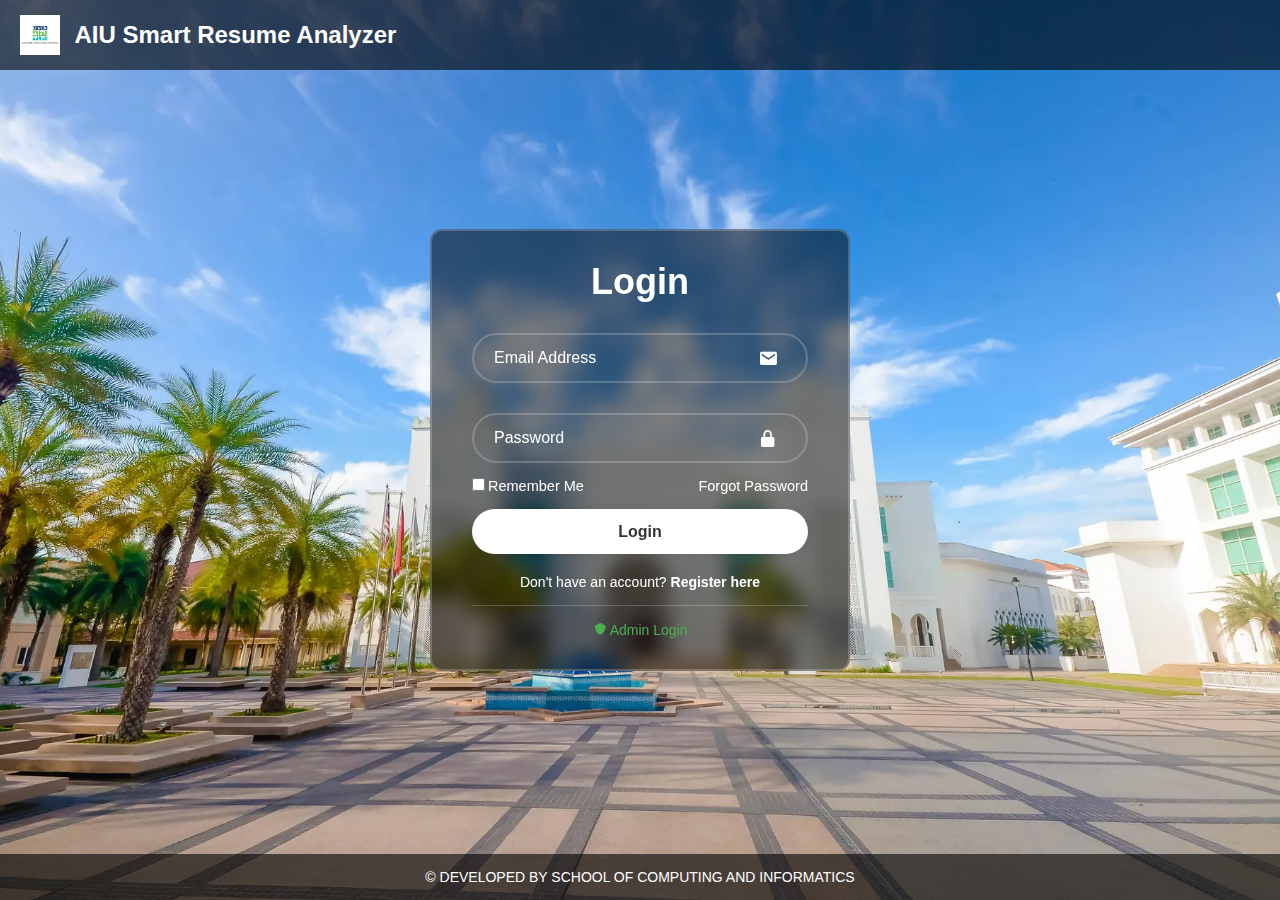
<file: templates/index.html>
<!DOCTYPE html>
<html lang="en">
<head>
    <meta charset="UTF-8">
    <meta name="viewport" content="width=device-width, initial-scale=1.0">
    <title>Login - AIU Resume Analyzer</title>
    <link rel="stylesheet" href="/static/styles.css">
    <link rel="icon" type="image/png" href="/static/favicon.png">
    <link href='https://unpkg.com/boxicons@2.1.4/css/boxicons.min.css' rel='stylesheet'>
    <style>
    /* Only adding minimal styles for error/success messages */
    .error-message, .success-message {
      padding: 10px;
      border-radius: 5px;
      margin-bottom: 15px;
      text-align: center;
      font-size: 14px;
      display: none;
    }

    .error-message {
      background: rgba(255, 0, 0, 0.1);
      border: 1px solid rgba(255, 0, 0, 0.3);
      color: #ff6b6b;
    }

    .success-message {
      background: rgba(0, 255, 0, 0.1);
      border: 1px solid rgba(0, 255, 0, 0.3);
      color: #4caf50;
    }

    .loading {
      display: inline-block;
      width: 16px;
      height: 16px;
      border: 2px solid rgba(255, 255, 255, 0.3);
      border-radius: 50%;
      border-top-color: #fff;
      animation: spin 1s ease-in-out infinite;
      margin-right: 5px;
    }

    @keyframes spin {
      to { transform: rotate(360deg); }
    }

    .register-login {
      text-align: center;
      margin-top: 20px;
    }

    .register-login p {
      color: #fff;
      font-size: 14px;
      margin: 10px 0;
    }

    .register-login a {
      color: #fff;
      text-decoration: none;
      font-weight: 600;
    }

    .register-login a:hover {
      text-decoration: underline;
    }

    .admin-login {
      text-align: center;
      margin-top: 15px;
      padding-top: 15px;
      border-top: 1px solid rgba(255, 255, 255, 0.2);
    }

    .admin-login a {
      color: #4CAF50;
      text-decoration: none;
      font-size: 14px;
      font-weight: 500;
    }

    .admin-login a:hover {
      text-decoration: underline;
    }
  </style>
</head>
<body> 
  <header class="site-header">
    <img src="/static/logo.png" alt="logo" class="header-logo" >
    <h2>AIU Smart Resume Analyzer</h2>
  </header> 

        <div class="wrapper">
    <form id="loginForm">
      <h1>Login</h1>
      
      <div id="errorMessage" class="error-message"></div>
      <div id="successMessage" class="success-message"></div>
      
      <div class="input-box">
        <input 
          type="email" 
          id="email"
          placeholder="Email Address" 
          required 
          pattern="[A-Za-z0-9._%+-]+@[A-Za-z0-9.-]+\.[A-Za-z]{2,}$"
          title="Please enter a valid email address (e.g., user@example.com)"
        >
        <i class='bx bxs-envelope'></i>
      </div>
      <div class="input-box">
        <input 
          type="password" 
          id="password"
          placeholder="Password" 
          required
          minlength="8"
          pattern="^(?=.*[a-z])(?=.*[A-Z])(?=.*\d).{8,}$"
          title="Must contain at least 8 characters, including one uppercase letter, one lowercase letter, and one number"
        >
        <i class='bx bxs-lock-alt'></i>
      </div>
      <div class="remember-forgot">
        <label><input type="checkbox" id="rememberMe">Remember Me</label>
        <a href="/forgot-password" id="forgotPasswordLink">Forgot Password</a>
      </div>
      <button type="submit" class="btn" id="loginBtn">Login</button>
      
      <div class="register-login">
        <p>Don't have an account? <a href="/register">Register here</a></p>
      </div>
      
      <div class="admin-login">
        <a href="/admin-login"><i class='bx bxs-shield'></i> Admin Login</a>
      </div>
    </form>
  </div>

  <footer class="site-footer">
    <p>&copy; DEVELOPED BY SCHOOL OF COMPUTING AND INFORMATICS</p>
  </footer>

    <script>
        document.addEventListener('DOMContentLoaded', function() {
            const loginForm = document.getElementById('loginForm');
            
            loginForm.addEventListener('submit', async function(e) {
                e.preventDefault();
                
                const email = document.getElementById('email').value;
                const password = document.getElementById('password').value;
                const rememberMe = document.getElementById('rememberMe').checked;
                
                // Show loading state
                const loginBtn = document.getElementById('loginBtn');
                const originalBtnText = loginBtn.innerHTML;
                loginBtn.innerHTML = '<span class="loading"></span> Logging in...';
                loginBtn.disabled = true;
                
                try {
                    const response = await fetch('/api/login', {
                        method: 'POST',
                        headers: {
                            'Content-Type': 'application/json'
                        },
                        body: JSON.stringify({ email, password, rememberMe })
                    });
                    
                    const result = await response.json();
                    
                    if (!response.ok) {
                        throw new Error(result.detail || 'Login failed');
                    }
                    
                    // Store token (if rememberMe, use localStorage, else sessionStorage)
                    if (rememberMe) {
                        localStorage.setItem('authToken', result.token);
                    } else {
                        sessionStorage.setItem('authToken', result.token);
                    }
                    
                    // Redirect to resume upload page
                    window.location.href = '/resume-upload';
                } catch (error) {
                    console.error("Login error:", error);
                    const errorMessage = document.getElementById('errorMessage');
                    errorMessage.textContent = error.message;
                    errorMessage.style.display = 'block';
                    loginBtn.innerHTML = originalBtnText;
                    loginBtn.disabled = false;
                }
            });
        });
    </script>
</body>
</html>
</file>
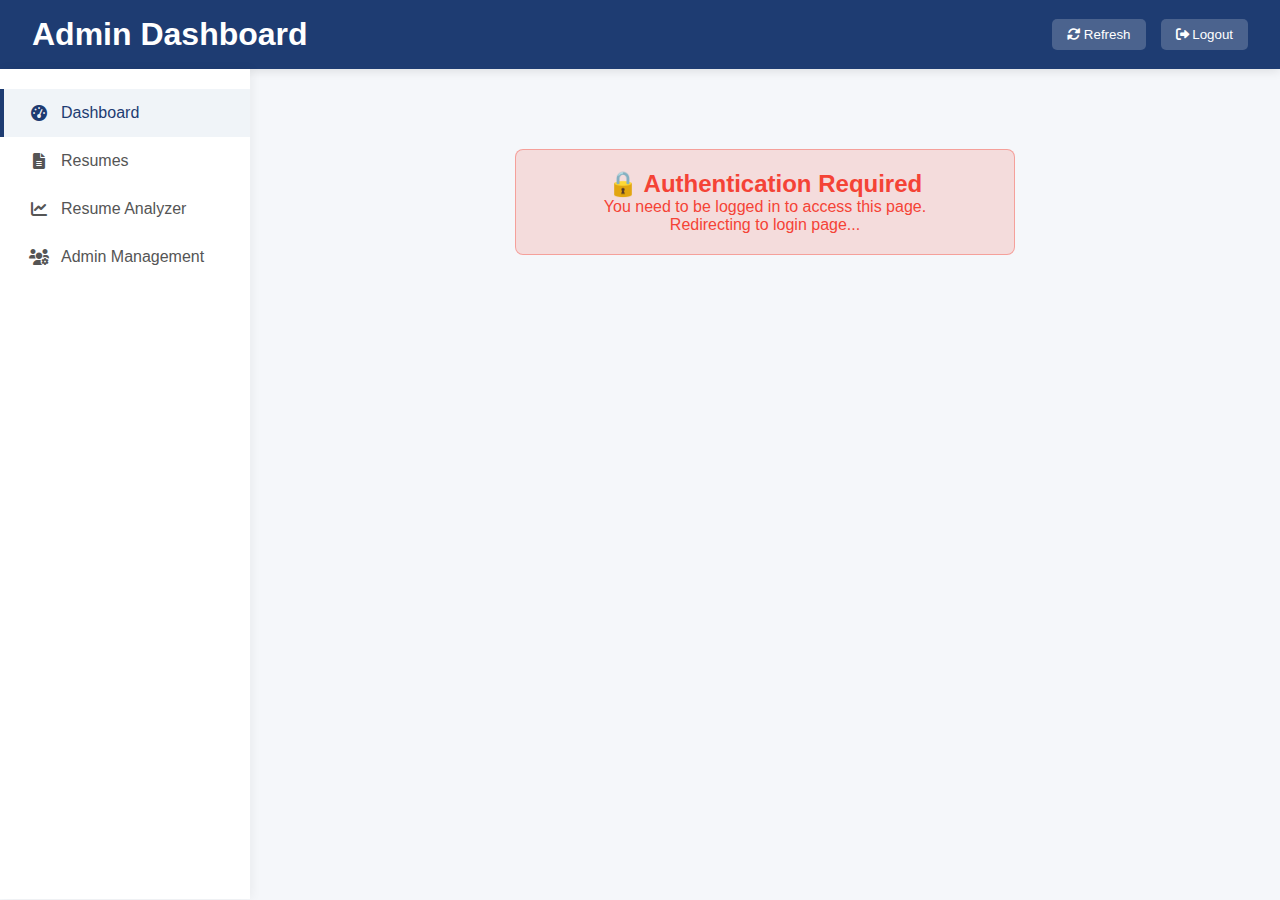
<file: templates/admin-dashboard.html>
<!DOCTYPE html>
<html lang="en">
<head>
    <meta charset="UTF-8">
    <meta name="viewport" content="width=device-width, initial-scale=1.0">
    <title>Admin Dashboard - AIU Smart Resume Analyzer</title>
    <link rel="icon" type="image/png" href="/static/favicon.png">
    <link rel="stylesheet" href="https://cdnjs.cloudflare.com/ajax/libs/font-awesome/6.0.0/css/all.min.css">
    <style>
        * {
            margin: 0;
            padding: 0;
            box-sizing: border-box;
            font-family: 'Segoe UI', Tahoma, Geneva, Verdana, sans-serif;
        }
        
        body {
            background-color: #f5f7fa;
            min-height: 100vh;
        }
        
        .admin-header {
            background: #1e3c72;
            color: white;
            padding: 1rem 2rem;
            display: flex;
            justify-content: space-between;
            align-items: center;
            box-shadow: 0 2px 10px rgba(0, 0, 0, 0.1);
        }
        
        .logo-section h1 {
            margin: 0;
        }
        
        .admin-actions {
            display: flex;
            gap: 15px;
        }
        
        .admin-actions button {
            background: rgba(255, 255, 255, 0.2);
            border: none;
            color: white;
            padding: 8px 15px;
            border-radius: 5px;
            cursor: pointer;
            transition: background 0.3s;
        }
        
        .admin-actions button:hover {
            background: rgba(255, 255, 255, 0.3);
        }
        
        .admin-actions button:disabled {
            background: rgba(255, 255, 255, 0.1);
            cursor: not-allowed;
            opacity: 0.6;
        }
        
        .admin-container {
            display: flex;
            min-height: calc(100vh - 70px);
        }
        
        .sidebar {
            width: 250px;
            background: white;
            padding: 20px 0;
            box-shadow: 2px 0 10px rgba(0, 0, 0, 0.05);
        }
        
        .sidebar-menu {
            list-style: none;
        }
        
        .menu-item {
            padding: 15px 25px;
            display: flex;
            align-items: center;
            color: #555;
            cursor: pointer;
            transition: all 0.3s;
            border-left: 4px solid transparent;
        }
        
        .menu-item i {
            margin-right: 12px;
            width: 20px;
            text-align: center;
        }
        
        .menu-item:hover, .menu-item.active {
            background: #f0f4f8;
            color: #1e3c72;
            border-left: 4px solid #1e3c72;
        }
        
        .content {
            flex: 1;
            padding: 30px;
            overflow-y: auto;
        }
        
        .dashboard-title {
            margin-bottom: 25px;
            color: #1e3c72;
            padding-bottom: 15px;
            border-bottom: 2px solid #eaeaea;
        }
        
        .stats-container {
            display: grid;
            grid-template-columns: repeat(auto-fit, minmax(250px, 1fr));
            gap: 20px;
            margin-bottom: 30px;
        }
        
        .stat-card {
            background: white;
            border-radius: 10px;
            padding: 25px;
            box-shadow: 0 5px 15px rgba(0, 0, 0, 0.05);
            text-align: center;
        }
        
        .stat-card i {
            font-size: 2.5rem;
            margin-bottom: 15px;
            color: #1e3c72;
        }
        
        .stat-value {
            font-size: 2rem;
            font-weight: bold;
            color: #1e3c72;
            margin-bottom: 5px;
        }
        
        .stat-label {
            color: #777;
            font-size: 1rem;
        }
        
        .data-table {
            width: 100%;
            border-collapse: collapse;
            background: white;
            border-radius: 10px;
            overflow: hidden;
            box-shadow: 0 5px 15px rgba(0, 0, 0, 0.05);
            margin-top: 20px;
        }
        
        .data-table th {
            background: #1e3c72;
            color: white;
            padding: 15px;
            text-align: left;
        }
        
        .data-table td {
            padding: 15px;
            border-bottom: 1px solid #eee;
        }
        
        .data-table tr:hover {
            background: #f9f9f9;
        }
        
        .action-btn {
            padding: 5px 10px;
            margin-right: 5px;
            border: none;
            border-radius: 4px;
            cursor: pointer;
            color: white;
            font-size: 0.9rem;
            text-decoration: none;
            display: inline-block;
        }
        
        .analyze-btn {
            background: #2196F3;
        }
        
        .analyze-btn:hover {
            background: #1976D2;
        }
        
        .analyze-btn:disabled {
            background: #9e9e9e;
            cursor: not-allowed;
        }
        
        .download-btn {
            background: #4caf50;
        }
        
        .download-btn:hover {
            background: #45a049;
        }
        
        .view-btn {
            background: #ff9800;
        }
        
        .view-btn:hover {
            background: #f57c00;
        }
        
        .delete-btn {
            background: #f44336;
        }
        
        .delete-btn:hover {
            background: #d32f2f;
        }
        
        .status-badge {
            padding: 4px 12px;
            border-radius: 20px;
            font-size: 0.8rem;
            font-weight: 500;
        }
        
        .status-pending {
            background: #fff3cd;
            color: #856404;
        }
        
        .status-analyzed {
            background: #d4edda;
            color: #155724;
        }
        
        .loader {
            border: 5px solid #f3f3f3;
            border-top: 5px solid #1e3c72;
            border-radius: 50%;
            width: 50px;
            height: 50px;
            animation: spin 1s linear infinite;
            margin: 30px auto;
            display: none;
        }
        
        @keyframes spin {
            0% { transform: rotate(0deg); }
            100% { transform: rotate(360deg); }
        }
        
        .error-message {
            background: rgba(244, 67, 54, 0.15);
            border: 1px solid rgba(244, 67, 54, 0.4);
            color: #f44336;
            padding: 15px;
            border-radius: 8px;
            margin-bottom: 20px;
            text-align: center;
            display: none;
        }
        
        .search-box {
            padding: 10px 15px;
            border: 1px solid #ddd;
            border-radius: 4px;
            width: 300px;
            margin-bottom: 20px;
        }
        
        .toast {
            position: fixed;
            bottom: 20px;
            right: 20px;
            background: #333;
            color: white;
            padding: 12px 20px;
            border-radius: 6px;
            box-shadow: 0 4px 12px rgba(0, 0, 0, 0.3);
            z-index: 10000;
            opacity: 0;
            transform: translateY(100px);
            transition: all 0.3s ease;
        }

        .toast.show {
            opacity: 1;
            transform: translateY(0);
        }

        .toast.success {
            background: #4caf50;
        }

        .toast.error {
            background: #f44336;
        }

        .auth-error {
            background: rgba(244, 67, 54, 0.15);
            border: 1px solid rgba(244, 67, 54, 0.4);
            color: #f44336;
            padding: 20px;
            border-radius: 8px;
            text-align: center;
            margin: 50px auto;
            max-width: 500px;
        }

        /* Modal Styles */
        .modal {
            display: none;
            position: fixed;
            z-index: 1000;
            left: 0;
            top: 0;
            width: 100%;
            height: 100%;
            background-color: rgba(0,0,0,0.5);
        }

        .modal-content {
            background-color: white;
            margin: 5% auto;
            padding: 0;
            border-radius: 10px;
            width: 90%;
            max-width: 900px;
            max-height: 80%;
            overflow-y: auto;
            position: relative;
        }

        .modal-header {
            background: #1e3c72;
            color: white;
            padding: 20px;
            border-radius: 10px 10px 0 0;
            display: flex;
            justify-content: space-between;
            align-items: center;
        }

        .modal-header h2 {
            margin: 0;
        }

        .close {
            color: white;
            font-size: 28px;
            font-weight: bold;
            cursor: pointer;
            background: none;
            border: none;
        }

        .close:hover {
            opacity: 0.7;
        }

        .modal-body {
            padding: 30px;
        }

        .analysis-result {
            margin-bottom: 30px;
        }

        .analysis-chart {
            text-align: center;
            margin: 20px 0;
        }

        .analysis-chart img {
            max-width: 100%;
            border-radius: 8px;
            box-shadow: 0 4px 8px rgba(0,0,0,0.1);
        }

        .score-display {
            text-align: center;
            margin: 20px 0;
            padding: 30px;
            background: linear-gradient(135deg, #667eea 0%, #764ba2 100%);
            color: white;
            border-radius: 15px;
        }

        .score-value {
            font-size: 4rem;
            font-weight: bold;
            margin-bottom: 10px;
        }

        .score-subtitle {
            font-size: 1.2rem;
            opacity: 0.9;
        }

        .analysis-section {
            margin-bottom: 30px;
        }

        .analysis-section h3 {
            color: #1e3c72;
            margin-bottom: 15px;
            border-bottom: 2px solid #eee;
            padding-bottom: 8px;
        }

        .category-grid {
            display: grid;
            grid-template-columns: repeat(auto-fit, minmax(280px, 1fr));
            gap: 20px;
            margin-top: 20px;
        }

        .category-card {
            background: #f8f9fa;
            padding: 20px;
            border-radius: 10px;
            border-left: 5px solid #1e3c72;
            transition: transform 0.2s;
        }

        .category-card:hover {
            transform: translateY(-2px);
            box-shadow: 0 4px 12px rgba(0,0,0,0.1);
        }

        .category-header {
            display: flex;
            justify-content: space-between;
            align-items: center;
            margin-bottom: 15px;
        }

        .category-title {
            color: #1e3c72;
            font-weight: bold;
            font-size: 1.1rem;
        }

        .category-score {
            background: #1e3c72;
            color: white;
            padding: 4px 12px;
            border-radius: 20px;
            font-size: 0.9rem;
            font-weight: bold;
        }

        .keyword-list {
            display: flex;
            flex-wrap: wrap;
            gap: 8px;
        }

        .keyword-tag {
            background: #e3f2fd;
            color: #1976d2;
            padding: 4px 12px;
            border-radius: 15px;
            font-size: 0.85rem;
            border: 1px solid #bbdefb;
        }

        .no-keywords {
            color: #999;
            font-style: italic;
        }

        .form-container {
            background: white;
            padding: 30px;
            border-radius: 10px;
            box-shadow: 0 5px 15px rgba(0, 0, 0, 0.05);
            margin-bottom: 30px;
        }

        .form-group {
            margin-bottom: 20px;
        }

        .form-group label {
            display: block;
            margin-bottom: 5px;
            font-weight: 500;
            color: #333;
        }

        .form-group input {
            width: 100%;
            padding: 10px 15px;
            border: 1px solid #ddd;
            border-radius: 5px;
            font-size: 1rem;
        }

        .form-group input:focus {
            border-color: #1e3c72;
            outline: none;
        }

        .btn-primary {
            background: #1e3c72;
            color: white;
            padding: 10px 20px;
            border: none;
            border-radius: 5px;
            cursor: pointer;
            font-size: 1rem;
        }

        .btn-primary:hover {
            background: #2a5490;
        }

        .admin-list {
            background: white;
            border-radius: 10px;
            overflow: hidden;
            box-shadow: 0 5px 15px rgba(0, 0, 0, 0.05);
        }

        .admin-item {
            padding: 20px;
            border-bottom: 1px solid #eee;
            display: flex;
            justify-content: space-between;
            align-items: center;
        }

        .admin-item:last-child {
            border-bottom: none;
        }

        .admin-info h4 {
            margin: 0 0 5px 0;
            color: #333;
        }

        .admin-info p {
            margin: 0;
            color: #666;
            font-size: 0.9rem;
        }

        .admin-actions-item {
            display: flex;
            gap: 10px;
        }

        .info-row {
            display: grid;
            grid-template-columns: repeat(auto-fit, minmax(200px, 1fr));
            gap: 15px;
            margin-bottom: 20px;
            padding: 20px;
            background: #f8f9fa;
            border-radius: 10px;
        }

        .info-item {
            display: flex;
            flex-direction: column;
        }

        .info-label {
            font-weight: 500;
            color: #666;
            font-size: 0.9rem;
            margin-bottom: 5px;
        }

        .info-value {
            color: #333;
            font-size: 1rem;
        }
    </style>
</head>
<body>
    <!-- Toast container -->
    <div id="toastContainer"></div>

    <!-- Analysis Modal -->
    <div id="analysisModal" class="modal">
        <div class="modal-content">
            <div class="modal-header">
                <h2>Resume Analysis Results</h2>
                <button class="close" onclick="closeAnalysisModal()">&times;</button>
            </div>
            <div class="modal-body" id="analysisModalBody">
                <!-- Analysis content will be loaded here -->
            </div>
        </div>
    </div>

    <header class="admin-header">
        <div class="logo-section">
            <h1>Admin Dashboard</h1>
        </div>
        <div class="admin-actions">
            <button id="refreshBtn"><i class="fas fa-sync-alt"></i> Refresh</button>
            <button id="logoutBtn"><i class="fas fa-sign-out-alt"></i> Logout</button>
        </div>
    </header>
    
    <div class="admin-container">
        <nav class="sidebar">
            <ul class="sidebar-menu">
                <li class="menu-item active" data-section="dashboard">
                    <i class="fas fa-tachometer-alt"></i> Dashboard
                </li>
                <li class="menu-item" data-section="resumes">
                    <i class="fas fa-file-alt"></i> Resumes
                </li>
                <li class="menu-item" data-section="analyzer">
                    <i class="fas fa-chart-line"></i> Resume Analyzer
                </li>
                <li class="menu-item" data-section="admins">
                    <i class="fas fa-users-cog"></i> Admin Management
                </li>
            </ul>
        </nav>
        
        <main class="content">
            <!-- Dashboard Section -->
            <div id="dashboardSection" class="dashboard-section">
                <h2 class="dashboard-title">System Overview</h2>
                
                <div class="stats-container">
                    <div class="stat-card">
                        <i class="fas fa-users"></i>
                        <div class="stat-value" id="totalUsers">Loading...</div>
                        <div class="stat-label">Total Users</div>
                    </div>
                    
                    <div class="stat-card">
                        <i class="fas fa-file-alt"></i>
                        <div class="stat-value" id="totalResumes">Loading...</div>
                        <div class="stat-label">Resumes Uploaded</div>
                    </div>
                    
                    <div class="stat-card">
                        <i class="fas fa-chart-line"></i>
                        <div class="stat-value" id="totalAnalyzed">Loading...</div>
                        <div class="stat-label">Resumes Analyzed</div>
                    </div>
                    
                    <div class="stat-card">
                        <i class="fas fa-star"></i>
                        <div class="stat-value" id="averageScore">Loading...</div>
                        <div class="stat-label">Average ATS Score</div>
                    </div>
                </div>
                
                <h3>Recent Uploads</h3>
                <div id="recentResumes">
                    <p>Loading recent uploads...</p>
                </div>
            </div>
            
            <!-- Resumes Section -->
            <div id="resumesSection" style="display: none;">
                <h2 class="dashboard-title">Resume Management</h2>
                
                <input type="text" id="searchInput" class="search-box" placeholder=" Search resumes...">
                
                <table class="data-table" id="resumesTable">
                    <thead>
                        <tr>
                            <th>Name</th>
                            <th>Email</th>
                            <th>Upload Date</th>
                            <th>Status</th>
                            <th>Score</th>
                            <th>Applied For</th>
                            <th>Actions</th>
                        </tr>
                    </thead>
                    <tbody id="resumesTableBody">
                        <!-- Data will be populated here -->
                    </tbody>
                </table>
                <div class="loader" id="tableLoader"></div>
                <div id="errorMessage" class="error-message"></div>
            </div>
            
            <!-- Resume Analyzer Section -->
            <div id="analyzerSection" style="display: none;">
                <h2 class="dashboard-title">Resume Analyzer</h2>
                
                <h3>Select Resume to Analyze</h3>
                <p>Choose a resume from the list below to perform detailed ATS analysis and generate comprehensive scoring.</p>
                
                <table class="data-table" id="analyzerTable">
                    <thead>
                        <tr>
                            <th>Name</th>
                            <th>Email</th>
                            <th>Upload Date</th>
                            <th>Applied For</th>
                            <th>Status</th>
                            <th>Action</th>
                        </tr>
                    </thead>
                    <tbody id="analyzerTableBody">
                        <!-- Data will be populated here -->
                    </tbody>
                </table>
                <div class="loader" id="analyzerLoader"></div>
            </div>

            <!-- Admin Management Section -->
            <div id="adminsSection" style="display: none;">
                <h2 class="dashboard-title">Admin Management</h2>
                
                <div class="form-container">
                    <h3>Add New Admin</h3>
                    <form id="addAdminForm">
                        <div class="form-group">
                            <label for="adminEmail">Email Address</label>
                            <input type="email" id="adminEmail" name="email" required>
                        </div>
                        <div class="form-group">
                            <label for="adminPassword">Password</label>
                            <input type="password" id="adminPassword" name="password" required>
                        </div>
                        <div class="form-group">
                            <label for="adminPasswordConfirm">Confirm Password</label>
                            <input type="password" id="adminPasswordConfirm" name="confirm_password" required>
                        </div>
                        <button type="submit" class="btn-primary">
                            <i class="fas fa-plus"></i> Add Admin
                        </button>
                    </form>
                </div>

                <div class="admin-list" id="adminsList">
                    <!-- Admin list will be populated here -->
                </div>
                <div class="loader" id="adminsLoader"></div>
            </div>
            
            <!-- Authentication Error Section -->
            <div id="authErrorSection" class="auth-error" style="display: none;">
                <h2>🔒 Authentication Required</h2>
                <p>You need to be logged in to access this page.</p>
                <p>Redirecting to login page...</p>
            </div>
        </main>
    </div>

    <script>
        // Global variables
        let jwtToken = localStorage.getItem('admin_token');
        let allResumes = [];
        let currentSection = 'dashboard';
        
        document.addEventListener('DOMContentLoaded', function() {
            console.log('Dashboard loaded with token:', jwtToken ? 'Present' : 'Missing');
            
            // If no token, show error and redirect
            if (!jwtToken) {
                document.getElementById('authErrorSection').style.display = 'block';
                document.getElementById('dashboardSection').style.display = 'none';
                
                setTimeout(() => {
                    window.location.href = '/admin-login';
                }, 2000);
                return;
            }
            
            // Initialize dashboard
            initializeDashboard();
        });
        
        function initializeDashboard() {
            console.log('Initializing dashboard...');
            
            // Event listeners
            document.getElementById('logoutBtn').addEventListener('click', handleLogout);
            document.getElementById('refreshBtn').addEventListener('click', handleRefresh);
            document.getElementById('searchInput').addEventListener('input', handleSearch);
            document.getElementById('addAdminForm').addEventListener('submit', handleAddAdmin);
            
            // Menu navigation
            document.querySelectorAll('.menu-item').forEach(item => {
                item.addEventListener('click', function() {
                    const section = this.getAttribute('data-section');
                    switchSection(section);
                });
            });
            
            // Load initial data
            loadDashboardData();
        }
        
        function showToast(message, type = 'info') {
            const toastContainer = document.getElementById('toastContainer');
            const toast = document.createElement('div');
            toast.className = `toast ${type}`;
            toast.textContent = message;
            
            toastContainer.appendChild(toast);
            
            setTimeout(() => toast.classList.add('show'), 100);
            
            setTimeout(() => {
                toast.classList.remove('show');
                setTimeout(() => {
                    if (toastContainer.contains(toast)) {
                        toastContainer.removeChild(toast);
                    }
                }, 300);
            }, 3000);
        }
        
        function handleLogout() {
            if (confirm('Are you sure you want to logout?')) {
                localStorage.removeItem('admin_token');
                window.location.href = '/admin-login';
            }
        }
        
        function handleRefresh() {
            if (currentSection === 'resumes') {
                loadResumesData();
            } else if (currentSection === 'analyzer') {
                loadAnalyzerData();
            } else if (currentSection === 'admins') {
                loadAdminsData();
            } else {
                loadDashboardData();
            }
            showToast('Data refreshed successfully', 'success');
        }
        
        function handleSearch() {
            const searchTerm = document.getElementById('searchInput').value.toLowerCase();
            if (!searchTerm) {
                populateResumesTable(allResumes);
                return;
            }
            
            const filtered = allResumes.filter(resume => 
                (resume.name && resume.name.toLowerCase().includes(searchTerm)) ||
                (resume.email && resume.email.toLowerCase().includes(searchTerm)) ||
                (resume.file_name && resume.file_name.toLowerCase().includes(searchTerm)) ||
                (resume.applied_role && resume.applied_role.toLowerCase().includes(searchTerm))
            );
            
            populateResumesTable(filtered);
        }
        
        function switchSection(section) {
            console.log('Switching to section:', section);
            currentSection = section;
            
            // Update active menu item
            document.querySelectorAll('.menu-item').forEach(i => i.classList.remove('active'));
            document.querySelector(`[data-section="${section}"]`).classList.add('active');
            
            // Show selected section
            document.getElementById('dashboardSection').style.display = 'none';
            document.getElementById('resumesSection').style.display = 'none';
            document.getElementById('analyzerSection').style.display = 'none';
            document.getElementById('adminsSection').style.display = 'none';
            
            if (section === 'dashboard') {
                document.getElementById('dashboardSection').style.display = 'block';
                loadDashboardData();
            } else if (section === 'resumes') {
                document.getElementById('resumesSection').style.display = 'block';
                loadResumesData();
            } else if (section === 'analyzer') {
                document.getElementById('analyzerSection').style.display = 'block';
                loadAnalyzerData();
            } else if (section === 'admins') {
                document.getElementById('adminsSection').style.display = 'block';
                loadAdminsData();
            }
        }
        
        async function loadDashboardData() {
            console.log('Loading dashboard data...');
            
            try {
                document.getElementById('totalUsers').textContent = 'Loading...';
                document.getElementById('totalResumes').textContent = 'Loading...';
                document.getElementById('totalAnalyzed').textContent = 'Loading...';
                document.getElementById('averageScore').textContent = 'Loading...';
                
                const statsResponse = await fetch('/api/admin/stats', {
                    headers: {
                        'Authorization': `Bearer ${jwtToken}`
                    }
                });
                
                if (!statsResponse.ok) {
                    if (statsResponse.status === 401) {
                        localStorage.removeItem('admin_token');
                        window.location.href = '/admin-login';
                        return;
                    }
                    throw new Error('Failed to fetch dashboard statistics');
                }
                
                const stats = await statsResponse.json();
                console.log('Dashboard stats:', stats);
                
                document.getElementById('totalUsers').textContent = stats.total_users || 0;
                document.getElementById('totalResumes').textContent = stats.total_resumes || 0;
                
                // Load resumes for additional calculations
                const resumesResponse = await fetch('/api/admin/resumes', {
                    headers: {
                        'Authorization': `Bearer ${jwtToken}`
                    }
                });
                
                if (resumesResponse.ok) {
                    const resumes = await resumesResponse.json();
                    console.log('Loaded resumes:', resumes.length);
                    
                    const analyzedCount = resumes.filter(r => r.ats_score != null).length;
                    document.getElementById('totalAnalyzed').textContent = analyzedCount;
                    
                    const analyzedResumes = resumes.filter(r => r.ats_score != null);
                    if (analyzedResumes.length > 0) {
                        const avgScore = analyzedResumes.reduce((sum, r) => sum + (r.ats_score || 0), 0) / analyzedResumes.length;
                        document.getElementById('averageScore').textContent = `${avgScore.toFixed(1)}%`;
                    } else {
                        document.getElementById('averageScore').textContent = 'N/A';
                    }
                    
                    updateRecentResumesTable(resumes);
                } else {
                    document.getElementById('totalAnalyzed').textContent = 'Error';
                    document.getElementById('averageScore').textContent = 'Error';
                }
                
            } catch (error) {
                console.error('Dashboard error:', error);
                document.getElementById('totalUsers').textContent = 'Error';
                document.getElementById('totalResumes').textContent = 'Error';
                document.getElementById('totalAnalyzed').textContent = 'Error';
                document.getElementById('averageScore').textContent = 'Error';
                showToast('Failed to load dashboard data', 'error');
            }
        }
        
        function updateRecentResumesTable(resumes) {
            const recentResumesDiv = document.getElementById('recentResumes');
            
            if (!resumes || resumes.length === 0) {
                recentResumesDiv.innerHTML = '<p>No resume uploads found</p>';
                return;
            }
            
            const recent = [...resumes].sort((a, b) => 
                new Date(b.upload_date || Date.now()) - new Date(a.upload_date || Date.now())
            ).slice(0, 5);
            
            recentResumesDiv.innerHTML = `
                <table class="data-table">
                    <thead>
                        <tr>
                            <th>Name</th>
                            <th>Upload Date</th>
                            <th>Status</th>
                            <th>Score</th>
                            <th>Role</th>
                        </tr>
                    </thead>
                    <tbody>
                        ${recent.map(resume => {
                            const date = resume.upload_date || '';
                            const isAnalyzed = resume.ats_score != null;
                            return `
                            <tr>
                                <td>${resume.name || 'N/A'}</td>
                                <td>${date.split(' ')[0] || 'N/A'}</td>
                                <td>
                                    <span class="status-badge ${isAnalyzed ? 'status-analyzed' : 'status-pending'}">
                                        ${isAnalyzed ? 'Analyzed' : 'Pending'}
                                    </span>
                                </td>
                                <td><strong>${isAnalyzed ? resume.ats_score + '%' : 'N/A'}</strong></td>
                                <td>${resume.applied_role || 'N/A'}</td>
                            </tr>
                        `}).join('')}
                    </tbody>
                </table>
            `;
        }
        
        async function loadResumesData() {
            console.log('Loading resumes data...');
            
            const loader = document.getElementById('tableLoader');
            const errorMsg = document.getElementById('errorMessage');
            const tableBody = document.getElementById('resumesTableBody');
            
            loader.style.display = 'block';
            errorMsg.style.display = 'none';
            tableBody.innerHTML = '';
            
            try {
                const response = await fetch('/api/admin/resumes', {
                    headers: {
                        'Authorization': `Bearer ${jwtToken}`
                    }
                });
                
                if (!response.ok) {
                    if (response.status === 401) {
                        localStorage.removeItem('admin_token');
                        window.location.href = '/admin-login';
                        return;
                    }
                    throw new Error('Failed to fetch resumes');
                }
                
                allResumes = await response.json();
                console.log('Loaded resumes:', allResumes.length);
                populateResumesTable(allResumes);
                
            } catch (error) {
                console.error('Resumes error:', error);
                errorMsg.textContent = `Error: ${error.message}`;
                errorMsg.style.display = 'block';
            } finally {
                loader.style.display = 'none';
            }
        }
        
        function populateResumesTable(resumes) {
            const tableBody = document.getElementById('resumesTableBody');
            
            if (resumes.length === 0) {
                tableBody.innerHTML = `
                    <tr>
                        <td colspan="7">No resume uploads found</td>
                    </tr>
                `;
                return;
            }
            
            const sortedResumes = [...resumes].sort((a, b) => 
                new Date(b.upload_date || Date.now()) - new Date(a.upload_date || Date.now())
            );
            
            tableBody.innerHTML = sortedResumes.map(resume => {
                const date = resume.upload_date || '';
                const displayDate = date ? date.split(' ')[0] : 'N/A';
                const isAnalyzed = resume.ats_score != null;
                
                return `
                <tr>
                    <td>${resume.name || 'N/A'}</td>
                    <td>${resume.email || 'N/A'}</td>
                    <td>${displayDate}</td>
                    <td>
                        <span class="status-badge ${isAnalyzed ? 'status-analyzed' : 'status-pending'}">
                            ${isAnalyzed ? 'Analyzed' : 'Pending'}
                        </span>
                    </td>
                    <td><strong>${isAnalyzed ? resume.ats_score + '%' : 'N/A'}</strong></td>
                    <td>${resume.applied_role || 'Not specified'}</td>
                    <td>
                        ${!isAnalyzed ? `
                            <button class="action-btn analyze-btn" onclick="analyzeResume('${resume.id}')">
                                <i class="fas fa-chart-line"></i> Analyze
                            </button>
                        ` : `
                            <button class="action-btn view-btn" onclick="viewAnalysis('${resume.id}')">
                                <i class="fas fa-eye"></i> View
                            </button>
                        `}
                        <button class="action-btn download-btn" onclick="downloadResume('${resume.id}')">
                            <i class="fas fa-download"></i> Download
                        </button>
                        <button class="action-btn delete-btn" onclick="deleteResume('${resume.id}')">
                            <i class="fas fa-trash"></i> Delete
                        </button>
                    </td>
                </tr>
                `;
            }).join('');
        }
        
        async function loadAnalyzerData() {
            console.log('Loading analyzer data...');
            
            const loader = document.getElementById('analyzerLoader');
            const tableBody = document.getElementById('analyzerTableBody');
            
            loader.style.display = 'block';
            tableBody.innerHTML = '';
            
            try {
                const response = await fetch('/api/admin/resumes', {
                    headers: {
                        'Authorization': `Bearer ${jwtToken}`
                    }
                });
                
                if (!response.ok) {
                    throw new Error('Failed to fetch resumes');
                }
                
                const resumes = await response.json();
                populateAnalyzerTable(resumes);
                
            } catch (error) {
                console.error('Analyzer error:', error);
                tableBody.innerHTML = `
                    <tr>
                        <td colspan="6">Error loading resumes: ${error.message}</td>
                    </tr>
                `;
            } finally {
                loader.style.display = 'none';
            }
        }
        
        function populateAnalyzerTable(resumes) {
            const tableBody = document.getElementById('analyzerTableBody');
            
            if (resumes.length === 0) {
                tableBody.innerHTML = `
                    <tr>
                        <td colspan="6">No resumes available for analysis</td>
                    </tr>
                `;
                return;
            }
            
            const sortedResumes = [...resumes].sort((a, b) => 
                new Date(b.upload_date || Date.now()) - new Date(a.upload_date || Date.now())
            );
            
            tableBody.innerHTML = sortedResumes.map(resume => {
                const date = resume.upload_date || '';
                const displayDate = date ? date.split(' ')[0] : 'N/A';
                const isAnalyzed = resume.ats_score != null;
                
                return `
                <tr>
                    <td>${resume.name || 'N/A'}</td>
                    <td>${resume.email || 'N/A'}</td>
                    <td>${displayDate}</td>
                    <td>${resume.applied_role || 'Not specified'}</td>
                    <td>
                        <span class="status-badge ${isAnalyzed ? 'status-analyzed' : 'status-pending'}">
                            ${isAnalyzed ? 'Analyzed (' + resume.ats_score + '%)' : 'Pending Analysis'}
                        </span>
                    </td>
                    <td>
                        ${!isAnalyzed ? `
                            <button class="action-btn analyze-btn" onclick="analyzeResume('${resume.id}')">
                                <i class="fas fa-chart-line"></i> Analyze Now
                            </button>
                        ` : `
                            <button class="action-btn view-btn" onclick="viewAnalysis('${resume.id}')">
                                <i class="fas fa-eye"></i> View Analysis
                            </button>
                        `}
                    </td>
                </tr>
                `;
            }).join('');
        }

        async function loadAdminsData() {
            console.log('Loading admins data...');
            
            const loader = document.getElementById('adminsLoader');
            const adminsList = document.getElementById('adminsList');
            
            loader.style.display = 'block';
            adminsList.innerHTML = '';
            
            try {
                const response = await fetch('/api/admin/admins', {
                    headers: {
                        'Authorization': `Bearer ${jwtToken}`
                    }
                });
                
                if (!response.ok) {
                    if (response.status === 401) {
                        localStorage.removeItem('admin_token');
                        window.location.href = '/admin-login';
                        return;
                    }
                    throw new Error('Failed to fetch admins');
                }
                
                const admins = await response.json();
                console.log('Loaded admins:', admins.length);
                populateAdminsList(admins);
                
            } catch (error) {
                console.error('Admins error:', error);
                adminsList.innerHTML = `<p style="text-align: center; color: #f44336; padding: 20px;">Error loading admins: ${error.message}</p>`;
            } finally {
                loader.style.display = 'none';
            }
        }

        function populateAdminsList(admins) {
            const adminsList = document.getElementById('adminsList');
            
            if (admins.length === 0) {
                adminsList.innerHTML = '<p style="text-align: center; padding: 20px;">No admins found</p>';
                return;
            }
            
            adminsList.innerHTML = admins.map(admin => {
                const createdDate = admin.created_at ? new Date(admin.created_at).toLocaleDateString() : 'N/A';
                const lastLogin = admin.last_login ? new Date(admin.last_login).toLocaleDateString() : 'Never';
                
                return `
                <div class="admin-item">
                    <div class="admin-info">
                        <h4>👤 ${admin.email}</h4>
                        <p>📅 Created: ${createdDate} | 🔐 Last Login: ${lastLogin}</p>
                        ${admin.created_by ? `<p>👥 Created by: ${admin.created_by}</p>` : ''}
                    </div>
                    <div class="admin-actions-item">
                        <button class="action-btn delete-btn" onclick="deleteAdmin('${admin.id}', '${admin.email}')">
                            <i class="fas fa-trash"></i> Delete
                        </button>
                    </div>
                </div>
                `;
            }).join('');
        }

        async function handleAddAdmin(e) {
            e.preventDefault();
            
            const formData = new FormData(e.target);
            const adminData = Object.fromEntries(formData.entries());
            
            if (adminData.password !== adminData.confirm_password) {
                showToast('Passwords do not match', 'error');
                return;
            }
            
            try {
                const response = await fetch('/api/admin/admins', {
                    method: 'POST',
                    headers: {
                        'Authorization': `Bearer ${jwtToken}`,
                        'Content-Type': 'application/json'
                    },
                    body: JSON.stringify(adminData)
                });
                
                if (!response.ok) {
                    const errorData = await response.json();
                    throw new Error(errorData.detail || 'Failed to create admin');
                }
                
                showToast('Admin created successfully!', 'success');
                e.target.reset();
                loadAdminsData();
                
            } catch (error) {
                console.error('Add admin error:', error);
                showToast(`Failed to create admin: ${error.message}`, 'error');
            }
        }
        
        // Global functions for button clicks
        window.analyzeResume = async function(resumeId) {
            console.log('Analyzing resume:', resumeId);
            
            const button = event.target.closest('button');
            if (button) {
                button.disabled = true;
                button.innerHTML = '<i class="fas fa-spinner fa-spin"></i> Analyzing...';
            }
            
            try {
                showToast('Starting comprehensive resume analysis...', 'info');
                
                const response = await fetch(`/api/admin/resumes/${resumeId}/analyze`, {
                    method: 'POST',
                    headers: {
                        'Authorization': `Bearer ${jwtToken}`
                    }
                });
                
                if (!response.ok) {
                    if (response.status === 401) {
                        localStorage.removeItem('admin_token');
                        window.location.href = '/admin-login';
                        return;
                    }
                    const errorData = await response.json();
                    throw new Error(errorData.detail || 'Analysis failed');
                }
                
                const analysisData = await response.json();
                console.log('Analysis completed:', analysisData);
                
                showToast('Resume analysis completed successfully!', 'success');
                
                // Refresh data
                if (currentSection === 'resumes') {
                    loadResumesData();
                } else if (currentSection === 'analyzer') {
                    loadAnalyzerData();
                }
                loadDashboardData();
                
            } catch (error) {
                console.error('Analysis error:', error);
                showToast(`Analysis failed: ${error.message}`, 'error');
            } finally {
                if (button) {
                    button.disabled = false;
                    button.innerHTML = '<i class="fas fa-chart-line"></i> Analyze';
                }
            }
        };

        window.viewAnalysis = async function(resumeId) {
            console.log('Viewing analysis for resume:', resumeId);
            
            try {
                const response = await fetch(`/api/admin/resumes/${resumeId}`, {
                    headers: {
                        'Authorization': `Bearer ${jwtToken}`
                    }
                });
                
                if (!response.ok) {
                    throw new Error('Failed to fetch resume data');
                }
                
                const resumeData = await response.json();
                
                if (!resumeData.analysis_data) {
                    showToast('No analysis data available', 'error');
                    return;
                }
                
                showAnalysisModal(resumeData);
                
            } catch (error) {
                console.error('View analysis error:', error);
                showToast(`Failed to load analysis: ${error.message}`, 'error');
            }
        };

        function showAnalysisModal(resumeData) {
            const modal = document.getElementById('analysisModal');
            const modalBody = document.getElementById('analysisModalBody');
            
            const analysisData = resumeData.analysis_data;
            const extractionResults = analysisData.extraction_results || {};

            modalBody.innerHTML = `
                <div class="score-display">
                    <div class="score-value">${resumeData.ats_score}%</div>
                    <div class="score-subtitle">ATS Score for ${resumeData.applied_role}</div>
                </div>

                <div class="info-row">
                    <div class="info-item">
                        <div class="info-label">👤 Candidate Name</div>
                        <div class="info-value">${resumeData.name || 'N/A'}</div>
                    </div>
                    <div class="info-item">
                        <div class="info-label">📧 Email</div>
                        <div class="info-value">${resumeData.email || 'N/A'}</div>
                    </div>
                    <div class="info-item">
                        <div class="info-label">💼 Applied Role</div>
                        <div class="info-value">${resumeData.applied_role || 'N/A'}</div>
                    </div>
                    <div class="info-item">
                        <div class="info-label">📅 Analysis Date</div>
                        <div class="info-value">${resumeData.analysis_date || 'N/A'}</div>
                    </div>
                </div>
                
                ${analysisData.chart ? `
                <div class="analysis-section">
                    <h3>📊 Keywords Analysis Chart</h3>
                    <div class="analysis-chart">
                        <img src="data:image/png;base64,${analysisData.chart}" alt="Analysis Chart">
                    </div>
                </div>
                ` : ''}
                
                <div class="analysis-section">
                    <h3>🏷️ Keywords Found by Category</h3>
                    <div class="category-grid">
                        ${Object.entries(extractionResults).map(([category, keywords]) => `
                            <div class="category-card">
                                <div class="category-header">
                                    <div class="category-title">${category}</div>
                                    <div class="category-score">${keywords.length} found</div>
                                </div>
                                <div class="keyword-list">
                                    ${keywords.length > 0 ? 
                                        keywords.slice(0, 10).map(keyword => `<span class="keyword-tag">${keyword}</span>`).join('') + 
                                        (keywords.length > 10 ? `<span class="keyword-tag">+${keywords.length - 10} more...</span>` : '')
                                        : '<div class="no-keywords">No keywords found</div>'
                                    }
                                </div>
                            </div>
                        `).join('')}
                    </div>
                </div>
            `;
            
            modal.style.display = 'block';
        }

        function closeAnalysisModal() {
            document.getElementById('analysisModal').style.display = 'none';
        }

        // Close modal when clicking outside
        window.onclick = function(event) {
            const modal = document.getElementById('analysisModal');
            if (event.target === modal) {
                closeAnalysisModal();
            }
        }
        
        // FIXED DOWNLOAD FUNCTION - Fetches resume data first then redirects to file URL
        window.downloadResume = async function(resumeId) {
            console.log('Downloading resume:', resumeId);
            
            const button = event.target.closest('button');
            if (button) {
                button.disabled = true;
                button.innerHTML = '<i class="fas fa-spinner fa-spin"></i> Loading...';
            }
            
            try {
                showToast('Fetching resume file...', 'info');
                
                // First, get the resume data which contains the file_url
                const response = await fetch(`/api/admin/resumes/${resumeId}`, {
                    headers: {
                        'Authorization': `Bearer ${jwtToken}`
                    }
                });
                
                if (!response.ok) {
                    if (response.status === 401) {
                        localStorage.removeItem('admin_token');
                        window.location.href = '/admin-login';
                        return;
                    }
                    throw new Error('Failed to fetch resume data');
                }
                
                const resumeData = await response.json();
                console.log('Resume data fetched:', resumeData);
                
                // Check if file_url exists
                if (!resumeData.file_url) {
                    throw new Error('Resume file URL not found');
                }
                
                // Open the direct file URL in a new tab
                console.log('Opening file URL:', resumeData.file_url);
                window.open(resumeData.file_url, '_blank');
                
                showToast('Download started successfully!', 'success');
                
            } catch (error) {
                console.error('Download error:', error);
                showToast(`Download failed: ${error.message}`, 'error');
            } finally {
                if (button) {
                    button.disabled = false;
                    button.innerHTML = '<i class="fas fa-download"></i> Download';
                }
            }
        };
        
        window.deleteResume = async function(resumeId) {
            if (!confirm('Are you sure you want to delete this resume? This action cannot be undone.')) {
                return;
            }
            
            console.log('Deleting resume:', resumeId);
            
            try {
                const response = await fetch(`/api/admin/resumes/${resumeId}`, {
                    method: 'DELETE',
                    headers: {
                        'Authorization': `Bearer ${jwtToken}`
                    }
                });
                
                if (!response.ok) {
                    if (response.status === 401) {
                        localStorage.removeItem('admin_token');
                        window.location.href = '/admin-login';
                        return;
                    }
                    throw new Error('Delete failed');
                }
                
                showToast('Resume deleted successfully', 'success');
                
                // Refresh data
                if (currentSection === 'resumes') {
                    loadResumesData();
                } else if (currentSection === 'analyzer') {
                    loadAnalyzerData();
                }
                loadDashboardData();
                
            } catch (error) {
                console.error('Delete error:', error);
                showToast(`Delete failed: ${error.message}`, 'error');
            }
        };

        window.deleteAdmin = async function(adminId, adminEmail) {
            if (!confirm(`Are you sure you want to delete admin "${adminEmail}"? This action cannot be undone.`)) {
                return;
            }
            
            console.log('Deleting admin:', adminId);
            
            try {
                const response = await fetch(`/api/admin/admins/${adminId}`, {
                    method: 'DELETE',
                    headers: {
                        'Authorization': `Bearer ${jwtToken}`
                    }
                });
                
                if (!response.ok) {
                    if (response.status === 401) {
                        localStorage.removeItem('admin_token');
                        window.location.href = '/admin-login';
                        return;
                    }
                    const errorData = await response.json();
                    throw new Error(errorData.detail || 'Delete failed');
                }
                
                showToast('Admin deleted successfully', 'success');
                loadAdminsData();
                
            } catch (error) {
                console.error('Delete admin error:', error);
                showToast(`Delete failed: ${error.message}`, 'error');
            }
        };
    </script>
</body>
</html>
</file>
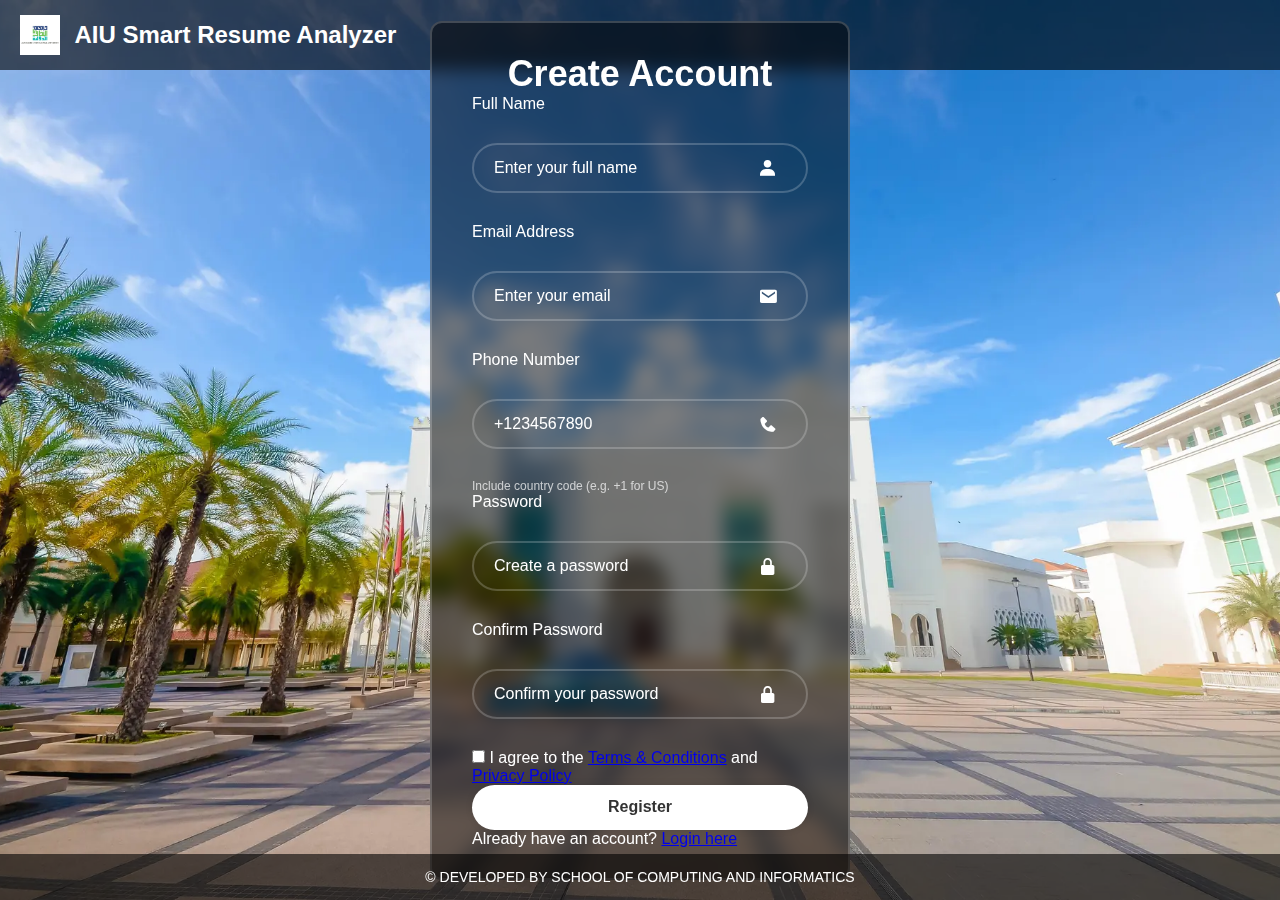
<file: templates/register.html>
<!DOCTYPE html>
<html lang="en">
<head>
  <meta charset="UTF-8">
  <meta name="viewport" content="width=device-width, initial-scale=1.0">
  <title>AIU Smart Resume Analyzer - Register</title>
  <link href='https://unpkg.com/boxicons@2.1.4/css/boxicons.min.css' rel='stylesheet'>
  <link rel="stylesheet" href="/static/styles.css">
  <link rel="icon" type="image/png" href="/static/favicon.png">
  <style>
    .error-message, .success-message {
      padding: 10px;
      border-radius: 5px;
      margin-bottom: 15px;
      text-align: center;
      font-size: 14px;
      display: none;
    }

    .error-message {
      background: rgba(255, 0, 0, 0.1);
      border: 1px solid rgba(255, 0, 0, 0.3);
      color: #ff6b6b;
    }

    .success-message {
      background: rgba(0, 255, 0, 0.1);
      border: 1px solid rgba(0, 255, 0, 0.3);
      color: #4caf50;
    }

    .loading {
      display: inline-block;
      width: 16px;
      height: 16px;
      border: 2px solid rgba(255, 255, 255, 0.3);
      border-radius: 50%;
      border-top-color: #fff;
      animation: spin 1s ease-in-out infinite;
      margin-right: 5px;
    }

    @keyframes spin {
      to { transform: rotate(360deg); }
    }

    .login-register {
      text-align: center;
      margin-top: 20px;
    }

    .login-register p {
      color: #fff;
      font-size: 14px;
      margin: 10px 0;
    }

    .login-register a {
      color: #fff;
      text-decoration: none;
      font-weight: 600;
    }

    .login-register a:hover {
      text-decoration: underline;
    }

    .password-requirements {
      font-size: 12px;
      color: rgba(255, 255, 255, 0.7);
      margin-top: 5px;
      text-align: left;
    }

    .input-box {
      position: relative;
      margin-bottom: 20px;
    }
    
    .phone-format {
      font-size: 12px;
      color: rgba(255, 255, 255, 0.7);
      margin-top: 5px;
      display: block;
    }
  </style>
</head>
<body>
  <header class="site-header">
    <img src="/static/logo.png" alt="logo" class="header-logo">
    <h2>AIU Smart Resume Analyzer</h2>
  </header>
  
  <div class="wrapper">
    <div class="form-container">
      <h1>Create Account</h1>
      
      <div id="errorMessage" class="error-message"></div>
      <div id="successMessage" class="success-message"></div>
      
      <form id="registerForm">
        <div class="input-group">
          <label for="fullName">Full Name</label>
          <div class="input-box">
            <i class='bx bxs-user'></i>
            <input type="text" id="fullName" placeholder="Enter your full name" required>
          </div>
        </div>
        
        <div class="input-group">
          <label for="email">Email Address</label>
          <div class="input-box">
            <i class='bx bxs-envelope'></i>
            <input type="email" id="email" placeholder="Enter your email" required>
          </div>
        </div>
        
        <div class="input-group">
          <label for="phone">Phone Number</label>
          <div class="input-box">
            <i class='bx bxs-phone'></i>
            <input type="tel" id="phone" placeholder="+1234567890" required>
          </div>
          <span class="phone-format">Include country code (e.g. +1 for US)</span>
        </div>
        
        <div class="input-group">
          <label for="password">Password</label>
          <div class="input-box">
            <i class='bx bxs-lock-alt'></i>
            <input type="password" id="password" placeholder="Create a password" required minlength="6">
          </div>
        </div>
        
        <div class="input-group">
          <label for="confirmPassword">Confirm Password</label>
          <div class="input-box">
            <i class='bx bxs-lock-alt'></i>
            <input type="password" id="confirmPassword" placeholder="Confirm your password" required>
          </div>
        </div>
        
        <div class="terms">
          <input type="checkbox" id="agreeTerms" required>
          <label for="agreeTerms">I agree to the <a href="#">Terms & Conditions</a> and <a href="#">Privacy Policy</a></label>
        </div>
        
        <button type="submit" class="btn" id="registerBtn">Register</button>
      </form>
      
      <div class="login-link">
        <p>Already have an account? <a href="/">Login here</a></p>
      </div>
    </div>
  </div>
  
  <footer class="site-footer">
    <p>&copy; DEVELOPED BY SCHOOL OF COMPUTING AND INFORMATICS</p>
  </footer>

  <script>
    const registerForm = document.getElementById('registerForm');
    const registerBtn = document.getElementById('registerBtn');
    const errorMessage = document.getElementById('errorMessage');
    const successMessage = document.getElementById('successMessage');
    
    function showError(message) {
      errorMessage.textContent = message;
      errorMessage.style.display = 'block';
      successMessage.style.display = 'none';
    }
    
    function showSuccess(message) {
      successMessage.textContent = message;
      successMessage.style.display = 'block';
      errorMessage.style.display = 'none';
    }
    
    function setLoading(isLoading) {
      if (isLoading) {
        registerBtn.innerHTML = '<span class="loading"></span>Creating account...';
        registerBtn.disabled = true;
      } else {
        registerBtn.innerHTML = 'Register';
        registerBtn.disabled = false;
      }
    }
    
    function validatePhone(phone) {
      // Simple validation for international phone numbers
      return /^\+[1-9]\d{1,14}$/.test(phone);
    }

    registerForm.addEventListener('submit', async (e) => {
      e.preventDefault();
      
      // Get form values
      const fullName = document.getElementById('fullName').value;
      const email = document.getElementById('email').value;
      const phone = document.getElementById('phone').value;
      const password = document.getElementById('password').value;
      const confirmPassword = document.getElementById('confirmPassword').value;
      
      // Simple validation
      if (password !== confirmPassword) {
        showError('Passwords do not match');
        return;
      }
      
      if (password.length < 6) {
        showError('Password must be at least 6 characters');
        return;
      }
      
      if (!validatePhone(phone)) {
        showError('Please enter a valid phone number with country code (e.g. +1234567890)');
        return;
      }
      
      setLoading(true);
      
      try {
        // Send registration request to backend
        const response = await fetch('/api/register', {
          method: 'POST',
          headers: {
            'Content-Type': 'application/json'
          },
          body: JSON.stringify({
            full_name: fullName,
            email: email,
            password: password,
            confirm_password: confirmPassword,
            phone: phone,
            agree_terms: true
          })
        });
        
        const responseData = await response.json();
        
        if (!response.ok) {
          throw new Error(responseData.detail || 'Registration failed');
        }
        
        // Store token
        localStorage.setItem('token', responseData.token);
        
        showSuccess('Account created successfully! Redirecting...');
        
        // Redirect to resume upload
        setTimeout(() => {
          window.location.href = '/resume-upload';
        }, 1500);
        
      } catch (error) {
        showError(error.message || 'Registration failed. Please try again.');
      } finally {
        setLoading(false);
      }
    });
  </script>
</body>
</html>
</file>
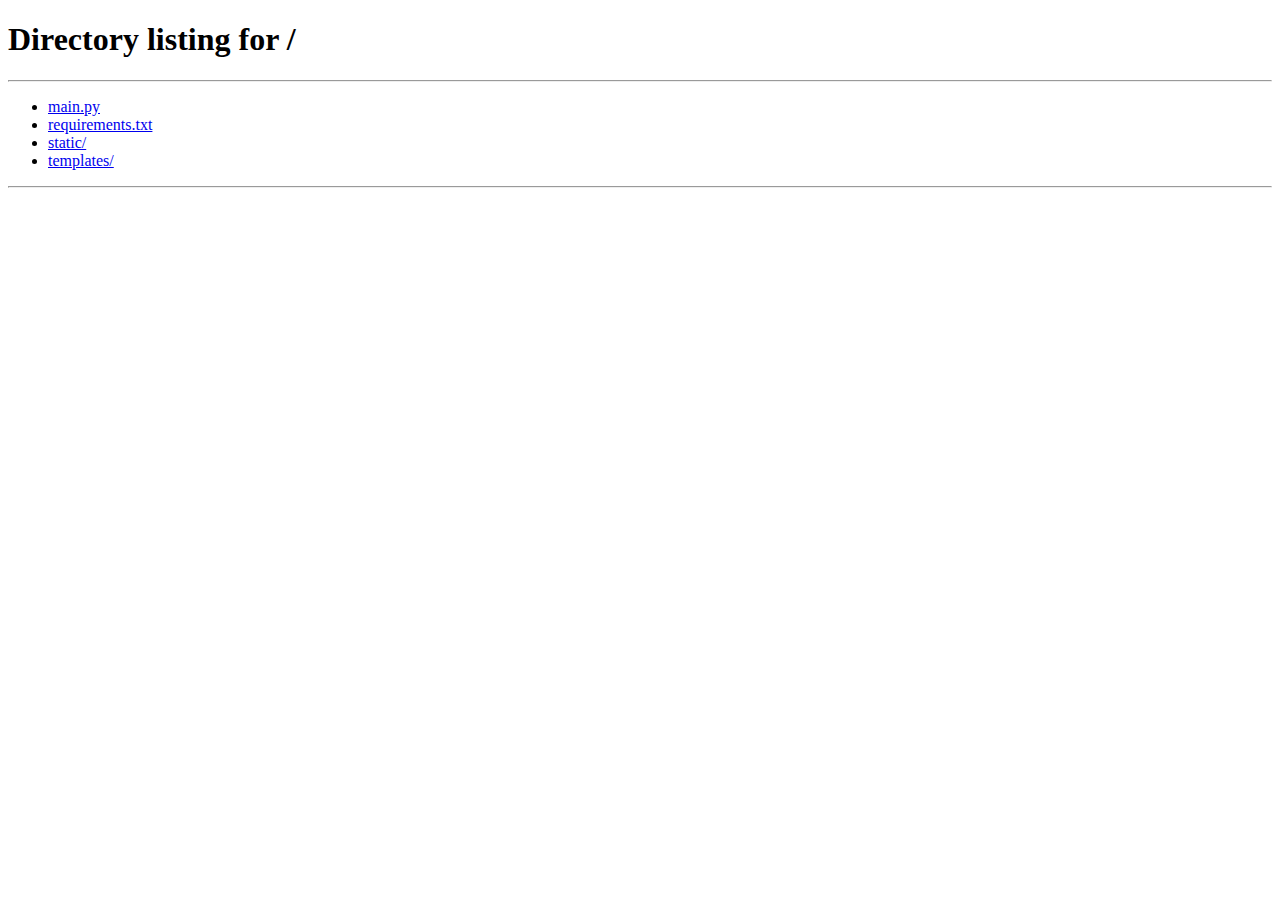
<file: templates/resume-upload.html>
<!DOCTYPE html>
<html lang="en">
<head>
    <meta charset="UTF-8">
    <meta name="viewport" content="width=device-width, initial-scale=1.0">
    <title>AIU Smart Resume Analyzer - Upload Resume</title>
    <link rel="icon" type="image/png" href="/static/favicon.png">
    <link rel="stylesheet" href="https://cdnjs.cloudflare.com/ajax/libs/font-awesome/6.4.0/css/all.min.css">
    <style>
        * {
            margin: 0;
            padding: 0;
            box-sizing: border-box;
            font-family: 'Segoe UI', Tahoma, Geneva, Verdana, sans-serif;
        }

        body {
            background: linear-gradient(135deg, #f5f7fa 0%, #e4edf5 100%);
            min-height: 100vh;
            padding: 20px;
            color: #333;
        }

        .container {
            max-width: 1000px;
            margin: 0 auto;
        }

        .header {
            text-align: center;
            padding: 30px 0;
            margin-bottom: 20px;
        }

        .header h1 {
            font-size: 2.5rem;
            color: #4361ee;
            margin-bottom: 10px;
            display: flex;
            align-items: center;
            justify-content: center;
            gap: 12px;
        }

        .header p {
            font-size: 1.1rem;
            color: #666;
            max-width: 600px;
            margin: 0 auto;
            line-height: 1.6;
        }

        .card {
            background: white;
            border-radius: 12px;
            box-shadow: 0 8px 24px rgba(0,0,0,0.08);
            overflow: hidden;
            margin-bottom: 30px;
        }

        .card-header {
            padding: 20px 30px;
            background: linear-gradient(135deg, #4361ee 0%, #4cc9f0 100%);
            color: white;
        }

        .card-header h2 {
            font-size: 1.8rem;
            font-weight: 600;
        }

        .card-body {
            padding: 30px;
        }

        .nav-tabs {
            display: flex;
            border-bottom: 2px solid #e9ecef;
            margin-bottom: 30px;
            gap: 20px;
        }

        .nav-tab {
            padding: 15px 25px;
            background: none;
            border: none;
            color: #666;
            font-size: 1.1rem;
            cursor: pointer;
            transition: all 0.3s ease;
            border-bottom: 3px solid transparent;
        }

        .nav-tab.active {
            color: #4361ee;
            border-bottom-color: #4361ee;
            font-weight: 600;
        }

        .nav-tab:hover {
            color: #4361ee;
        }

        .tab-content {
            display: none;
        }

        .tab-content.active {
            display: block;
        }

        .form-group {
            margin-bottom: 20px;
        }

        .form-group label {
            display: block;
            margin-bottom: 8px;
            font-weight: 500;
            color: #333;
        }

        .form-group input,
        .form-group textarea {
            width: 100%;
            padding: 12px 15px;
            border: 2px solid #e9ecef;
            border-radius: 8px;
            font-size: 1rem;
            transition: all 0.3s ease;
        }

        .form-group input:focus,
        .form-group textarea:focus {
            border-color: #4361ee;
            outline: none;
            box-shadow: 0 0 0 3px rgba(67, 97, 238, 0.1);
        }

        .form-group textarea {
            resize: vertical;
            min-height: 100px;
        }

        .form-row {
            display: grid;
            grid-template-columns: 1fr 1fr;
            gap: 20px;
        }

        .role-section {
            margin-bottom: 30px;
        }

        .role-select {
            width: 100%;
            padding: 15px;
            border: 2px solid #e9ecef;
            border-radius: 12px;
            font-size: 1.05rem;
            background: white;
            transition: all 0.3s ease;
        }

        .role-select:focus {
            border-color: #4361ee;
            outline: none;
            box-shadow: 0 0 0 3px rgba(67, 97, 238, 0.1);
        }

        .upload-zone {
            border: 3px dashed #e9ecef;
            border-radius: 12px;
            padding: 50px 20px;
            text-align: center;
            background: white;
            transition: all 0.3s ease;
            cursor: pointer;
            margin-bottom: 30px;
        }

        .upload-zone.dragover {
            border-color: #4361ee;
            background-color: rgba(67, 97, 238, 0.05);
        }

        .upload-zone:hover {
            border-color: #4361ee;
        }

        .upload-icon {
            font-size: 4rem;
            color: #4361ee;
            margin-bottom: 20px;
        }

        .upload-text h2 {
            font-size: 1.8rem;
            margin-bottom: 10px;
            color: #333;
        }

        .upload-text p {
            color: #666;
            margin-bottom: 20px;
            font-size: 1.05rem;
        }

        .upload-button {
            background: #4361ee;
            color: white;
            border: none;
            padding: 12px 30px;
            font-size: 1.1rem;
            border-radius: 50px;
            cursor: pointer;
            display: inline-flex;
            align-items: center;
            gap: 10px;
            transition: all 0.3s ease;
            box-shadow: 0 4px 12px rgba(67, 97, 238, 0.25);
        }

        .upload-button:hover {
            background: #3a56d4;
            transform: translateY(-2px);
            box-shadow: 0 6px 16px rgba(67, 97, 238, 0.35);
        }

        #file-input {
            display: none;
        }

        .file-preview {
            display: none;
            border: 1px solid #e9ecef;
            border-radius: 12px;
            padding: 25px;
            background: white;
            box-shadow: 0 4px 12px rgba(0,0,0,0.05);
            margin-bottom: 20px;
        }

        .file-info {
            display: flex;
            align-items: center;
            gap: 15px;
            margin-bottom: 25px;
        }

        .file-icon {
            font-size: 2.5rem;
            color: #e71d36;
        }

        .file-details {
            flex: 1;
        }

        .file-name {
            font-size: 1.2rem;
            font-weight: 600;
            margin-bottom: 5px;
            color: #333;
        }

        .file-size {
            color: #666;
            font-size: 0.95rem;
        }

        .remove-file {
            background: none;
            border: none;
            color: #e71d36;
            font-size: 1.2rem;
            cursor: pointer;
            transition: all 0.3s ease;
            padding: 5px;
        }

        .remove-file:hover {
            color: #c1121f;
            transform: scale(1.1);
        }

        .progress-container {
            margin-bottom: 20px;
        }

        .progress-labels {
            display: flex;
            justify-content: space-between;
            margin-bottom: 8px;
            font-size: 0.95rem;
            color: #666;
        }

        .progress-bar {
            height: 12px;
            background: #e9ecef;
            border-radius: 10px;
            overflow: hidden;
        }

        .progress {
            height: 100%;
            background: linear-gradient(90deg, #4361ee, #4cc9f0);
            border-radius: 10px;
            width: 0;
            transition: width 0.4s ease;
        }

        .progress-status {
            display: flex;
            align-items: center;
            gap: 12px;
            color: #666;
            font-size: 0.95rem;
        }

        .spinner {
            width: 20px;
            height: 20px;
            border: 3px solid rgba(67, 97, 238, 0.2);
            border-top: 3px solid #4361ee;
            border-radius: 50%;
            animation: spin 1s linear infinite;
            display: none;
        }

        @keyframes spin {
            0% { transform: rotate(0deg); }
            100% { transform: rotate(360deg); }
        }

        .success-section {
            display: none;
            text-align: center;
            padding: 40px;
            background: white;
            border-radius: 12px;
            box-shadow: 0 8px 24px rgba(0,0,0,0.08);
        }

        .success-icon {
            font-size: 4rem;
            color: #2ec4b6;
            margin-bottom: 20px;
        }

        .success-title {
            font-size: 2rem;
            color: #2ec4b6;
            margin-bottom: 15px;
            font-weight: 600;
        }

        .success-message {
            font-size: 1.1rem;
            color: #666;
            margin-bottom: 30px;
            line-height: 1.6;
        }

        .btn {
            padding: 12px 30px;
            border-radius: 50px;
            font-size: 1.05rem;
            font-weight: 500;
            cursor: pointer;
            display: inline-flex;
            align-items: center;
            gap: 10px;
            transition: all 0.3s ease;
            border: none;
            margin: 0 10px;
        }

        .btn-primary {
            background: #4361ee;
            color: white;
            box-shadow: 0 4px 12px rgba(67, 97, 238, 0.25);
        }

        .btn-primary:hover {
            background: #3a56d4;
            transform: translateY(-2px);
        }

        .btn-outline {
            background: white;
            color: #4361ee;
            border: 2px solid #4361ee;
        }

        .btn-outline:hover {
            background: rgba(67, 97, 238, 0.05);
        }

        .btn-success {
            background: #2ec4b6;
            color: white;
            box-shadow: 0 4px 12px rgba(46, 196, 182, 0.25);
        }

        .btn-success:hover {
            background: #25a398;
            transform: translateY(-2px);
        }

        .error-message {
            background: rgba(231, 29, 54, 0.1);
            color: #e71d36;
            border: 1px solid #e71d36;
            padding: 15px 20px;
            border-radius: 12px;
            margin-bottom: 20px;
            display: none;
            align-items: center;
            gap: 10px;
            font-weight: 500;
        }

        .toast {
            position: fixed;
            top: 20px;
            right: 20px;
            background: white;
            border-radius: 12px;
            box-shadow: 0 8px 25px rgba(0, 0, 0, 0.15);
            padding: 15px 20px;
            border-left: 4px solid #4361ee;
            opacity: 0;
            transform: translateX(100%);
            transition: all 0.3s ease;
            z-index: 1000;
            max-width: 350px;
        }

        .toast.show {
            opacity: 1;
            transform: translateX(0);
        }

        .toast.success {
            border-left-color: #2ec4b6;
        }

        .toast.error {
            border-left-color: #e71d36;
        }

        .toast-header {
            display: flex;
            align-items: center;
            gap: 10px;
            font-weight: 600;
            margin-bottom: 5px;
        }

        .toast-body {
            color: #666;
            font-size: 0.9rem;
        }

        .history-section {
            display: none;
            margin-top: 30px;
        }

        .history-list {
            display: grid;
            grid-template-columns: repeat(auto-fill, minmax(300px, 1fr));
            gap: 20px;
            margin-top: 20px;
        }

        .history-card {
            background: white;
            border-radius: 12px;
            box-shadow: 0 4px 12px rgba(0,0,0,0.05);
            padding: 20px;
            border: 1px solid #e9ecef;
            transition: all 0.3s ease;
        }

        .history-card:hover {
            transform: translateY(-5px);
            box-shadow: 0 8px 16px rgba(0,0,0,0.1);
        }

        .history-header {
            display: flex;
            justify-content: space-between;
            align-items: center;
            margin-bottom: 15px;
        }

        .history-filename {
            font-weight: 600;
            color: #333;
            overflow: hidden;
            text-overflow: ellipsis;
            white-space: nowrap;
            max-width: 200px;
        }

        .history-status {
            padding: 4px 12px;
            border-radius: 20px;
            font-size: 0.9rem;
            font-weight: 500;
        }

        .history-status.pending {
            background: #fff3cd;
            color: #856404;
        }

        .history-status.analyzed {
            background: #d4edda;
            color: #155724;
        }

        .history-role {
            color: #4361ee;
            font-weight: 500;
            margin-bottom: 10px;
        }

        .history-date {
            color: #666;
            font-size: 0.9rem;
            margin-bottom: 15px;
        }

        .history-summary {
            color: #666;
            font-size: 0.9rem;
            text-align: center;
            padding: 10px;
            background: #f8f9fa;
            border-radius: 8px;
        }

        .user-profile {
            position: fixed;
            top: 20px;
            right: 20px;
            z-index: 1001;
        }

        .profile-toggle {
            background: white;
            border: 2px solid #4361ee;
            border-radius: 50px;
            padding: 8px 15px;
            cursor: pointer;
            display: flex;
            align-items: center;
            gap: 10px;
            transition: all 0.3s ease;
            box-shadow: 0 4px 12px rgba(67, 97, 238, 0.15);
        }

        .profile-toggle:hover {
            background: #4361ee;
            color: white;
            transform: translateY(-2px);
            box-shadow: 0 6px 16px rgba(67, 97, 238, 0.25);
        }

        .profile-avatar-small {
            width: 30px;
            height: 30px;
            background: #4361ee;
            border-radius: 50%;
            display: flex;
            align-items: center;
            justify-content: center;
            color: white;
            font-size: 0.9rem;
            font-weight: 600;
        }

        .profile-toggle:hover .profile-avatar-small {
            background: white;
            color: #4361ee;
        }

        .profile-dropdown {
            position: absolute;
            top: 100%;
            right: 0;
            background: white;
            border-radius: 12px;
            box-shadow: 0 8px 25px rgba(0, 0, 0, 0.15);
            padding: 0;
            margin-top: 10px;
            min-width: 280px;
            opacity: 0;
            visibility: hidden;
            transform: translateY(-10px);
            transition: all 0.3s ease;
        }

        .profile-dropdown.show {
            opacity: 1;
            visibility: visible;
            transform: translateY(0);
        }

        .profile-header-dropdown {
            padding: 20px;
            border-bottom: 1px solid #e9ecef;
            text-align: center;
        }

        .profile-avatar-large {
            width: 60px;
            height: 60px;
            background: #4361ee;
            border-radius: 50%;
            display: flex;
            align-items: center;
            justify-content: center;
            color: white;
            font-size: 1.5rem;
            margin: 0 auto 10px;
            box-shadow: 0 4px 12px rgba(67, 97, 238, 0.25);
        }

        .profile-name-dropdown {
            font-size: 1.1rem;
            font-weight: 600;
            color: #333;
            margin-bottom: 5px;
        }

        .profile-email-dropdown {
            color: #666;
            font-size: 0.9rem;
        }

        .profile-stats {
            display: grid;
            grid-template-columns: repeat(3, 1fr);
            gap: 15px;
            padding: 15px 20px;
            border-bottom: 1px solid #e9ecef;
        }

        .profile-stat {
            text-align: center;
        }

        .profile-stat-value {
            font-size: 1.2rem;
            font-weight: bold;
            color: #4361ee;
            margin-bottom: 3px;
        }

        .profile-stat-label {
            font-size: 0.8rem;
            color: #666;
        }

        .profile-menu {
            list-style: none;
            padding: 10px 0;
            margin: 0;
        }

        .profile-menu-item {
            padding: 12px 20px;
            display: flex;
            align-items: center;
            gap: 12px;
            color: #333;
            cursor: pointer;
            transition: all 0.3s ease;
            border: none;
            background: none;
            width: 100%;
            text-align: left;
        }

        .profile-menu-item:hover {
            background: #f8f9fa;
            color: #4361ee;
        }

        .profile-menu-item.danger {
            color: #e71d36;
        }

        .profile-menu-item.danger:hover {
            background: rgba(231, 29, 54, 0.1);
            color: #e71d36;
        }

        .profile-menu-item i {
            width: 16px;
        }

        /* Profile Edit Modal */
        .profile-modal {
            position: fixed;
            top: 0;
            left: 0;
            width: 100%;
            height: 100%;
            background: rgba(0, 0, 0, 0.5);
            z-index: 2000;
            display: none;
            align-items: center;
            justify-content: center;
            padding: 20px;
        }

        .profile-modal.show {
            display: flex;
        }

        .profile-modal-content {
            background: white;
            border-radius: 12px;
            width: 100%;
            max-width: 600px;
            max-height: 90vh;
            overflow-y: auto;
        }

        .profile-modal-header {
            padding: 20px 30px;
            background: linear-gradient(135deg, #4361ee 0%, #4cc9f0 100%);
            color: white;
            border-radius: 12px 12px 0 0;
            display: flex;
            justify-content: space-between;
            align-items: center;
        }

        .profile-modal-header h3 {
            margin: 0;
            font-size: 1.5rem;
        }

        .profile-modal-close {
            background: none;
            border: none;
            color: white;
            font-size: 1.5rem;
            cursor: pointer;
            padding: 5px;
        }

        .profile-modal-body {
            padding: 30px;
        }

        .loading-overlay {
            position: fixed;
            top: 0;
            left: 0;
            width: 100%;
            height: 100%;
            background: rgba(255, 255, 255, 0.9);
            z-index: 3000;
            display: none;
            align-items: center;
            justify-content: center;
        }

        .loading-overlay.show {
            display: flex;
        }

        .loading-spinner {
            width: 50px;
            height: 50px;
            border: 5px solid #e9ecef;
            border-top: 5px solid #4361ee;
            border-radius: 50%;
            animation: spin 1s linear infinite;
        }

        .history-loading {
            text-align: center;
            padding: 40px;
            color: #666;
        }

        .footer {
            text-align: center;
            padding: 30px 0 20px;
            color: #666;
            font-size: 0.95rem;
        }

        @media (max-width: 768px) {
            .header h1 {
                font-size: 2rem;
            }
            
            .card-body {
                padding: 20px;
            }
            
            .upload-zone {
                padding: 30px 15px;
            }

            .form-row {
                grid-template-columns: 1fr;
            }

            .nav-tabs {
                flex-wrap: wrap;
                gap: 10px;
            }

            .nav-tab {
                padding: 12px 20px;
                font-size: 1rem;
            }

            .user-profile {
                position: relative;
                top: auto;
                right: auto;
                margin-bottom: 20px;
                display: flex;
                justify-content: center;
            }
        }
    </style>
</head>
<body>
    <div id="toastContainer"></div>
    
    <!-- Loading Overlay -->
    <div class="loading-overlay" id="loadingOverlay">
        <div class="loading-spinner"></div>
    </div>
    
    <!-- User Profile Dropdown -->
    <div class="user-profile">
        <div class="profile-toggle" id="profileToggle">
            <div class="profile-avatar-small" id="profileAvatarSmall">
                <i class="fas fa-user"></i>
            </div>
            <span id="profileNameSmall">Loading...</span>
            <i class="fas fa-chevron-down"></i>
        </div>
        
        <div class="profile-dropdown" id="profileDropdown">
            <div class="profile-header-dropdown">
                <div class="profile-avatar-large" id="profileAvatarLarge">
                    <i class="fas fa-user"></i>
                </div>
                <div class="profile-name-dropdown" id="profileNameLarge">Loading...</div>
                <div class="profile-email-dropdown" id="profileEmailDropdown">Loading...</div>
            </div>
            
            <div class="profile-stats" id="profileStatsDropdown">
                <div class="profile-stat">
                    <div class="profile-stat-value" id="totalUploadsDropdown">-</div>
                    <div class="profile-stat-label">Uploads</div>
                </div>
                <div class="profile-stat">
                    <div class="profile-stat-value" id="analyzedCountDropdown">-</div>
                    <div class="profile-stat-label">Analyzed</div>
                </div>
                <div class="profile-stat">
                    <div class="profile-stat-value" id="averageScoreDropdown">-</div>
                    <div class="profile-stat-label">Avg Score</div>
                </div>
            </div>
            
            <ul class="profile-menu">
                <li>
                    <button class="profile-menu-item" id="editProfileBtn">
                        <i class="fas fa-user-edit"></i>
                        Edit Profile
                    </button>
                </li>
                <li>
                    <button class="profile-menu-item" id="viewHistoryDropdownBtn">
                        <i class="fas fa-history"></i>
                        Upload History
                    </button>
                </li>
                <li>
                    <button class="profile-menu-item danger" id="logoutBtn">
                        <i class="fas fa-sign-out-alt"></i>
                        Logout
                    </button>
                </li>
            </ul>
        </div>
    </div>

    <!-- Profile Edit Modal -->
    <div class="profile-modal" id="profileModal">
        <div class="profile-modal-content">
            <div class="profile-modal-header">
                <h3><i class="fas fa-user-edit"></i> Edit Profile</h3>
                <button class="profile-modal-close" id="profileModalClose">
                    <i class="fas fa-times"></i>
                </button>
            </div>
            <div class="profile-modal-body">
                <form id="profileForm">
                    <div class="form-row">
                        <div class="form-group">
                            <label for="fullName">Full Name</label>
                            <input type="text" id="fullName" name="full_name" placeholder="Enter your full name" required>
                        </div>
                        <div class="form-group">
                            <label for="phoneNumber">Phone Number</label>
                            <input type="tel" id="phoneNumber" name="phone" placeholder="Enter your phone number">
                        </div>
                    </div>

                    <div class="form-group">
                        <label for="address">Address</label>
                        <textarea id="address" name="address" placeholder="Enter your address"></textarea>
                    </div>

                    <div class="form-row">
                        <div class="form-group">
                            <label for="linkedin">LinkedIn Profile</label>
                            <input type="url" id="linkedin" name="linkedin" placeholder="https://linkedin.com/in/yourprofile">
                        </div>
                        <div class="form-group">
                            <label for="github">GitHub Profile</label>
                            <input type="url" id="github" name="github" placeholder="https://github.com/yourusername">
                        </div>
                    </div>

                    <div class="form-group">
                        <label for="bio">Bio</label>
                        <textarea id="bio" name="bio" placeholder="Tell us about yourself..."></textarea>
                    </div>

                    <div style="text-align: center; margin-top: 30px;">
                        <button type="submit" class="btn btn-success">
                            <i class="fas fa-save"></i> Update Profile
                        </button>
                        <button type="button" class="btn btn-outline" id="profileModalCancel">
                            <i class="fas fa-times"></i> Cancel
                        </button>
                    </div>
                </form>
            </div>
        </div>
    </div>

    <div class="container">
        <div class="header">
            <h1><i class="fas fa-file-alt"></i>AIU Smart Resume Analyzer</h1>
            <p>Upload your resume securely to our system. Your file will be stored and reviewed by our administrators who will provide detailed analysis and feedback.</p>
        </div>

        <!-- Main Navigation Card -->
        <div class="card">
            <div class="card-header">
                <h2><i class="fas fa-user-circle"></i> Dashboard</h2>
            </div>
            <div class="card-body">
                <div class="nav-tabs">
                    <button class="nav-tab active" data-tab="upload">
                        <i class="fas fa-cloud-upload-alt"></i> Upload Resume
                    </button>
                    <button class="nav-tab" data-tab="history">
                        <i class="fas fa-history"></i> Upload History
                    </button>
                </div>

                <!-- Upload Tab -->
                <div class="tab-content active" id="uploadTab">
                    <div class="role-section">
                        <label for="roleSelect">You Are Applying For:</label>
                        <select id="roleSelect" class="role-select" required>
                            <option value="" disabled selected>-- Select one --</option>
                            <option value="School of Business and Social Sciences">School of Business and Social Sciences</option>
                            <option value="School of Education and Human Sciences">School of Education and Human Sciences</option>
                            <option value="School of Computing and Informatics">School of Computing and Informatics</option>
                            <option value="Centre for Foundation and General Studies">Centre for Foundation and General Studies</option>
                            <option value="Language Centre">Language Centre</option>
                            <option value="IT Centre">IT Centre</option>
                        </select>
                    </div>
                    
                    <div class="upload-zone" id="dropZone">
                        <div class="upload-icon">
                            <i class="fas fa-cloud-upload-alt"></i>
                        </div>
                        <div class="upload-text">
                            <h2>Drag & Drop Your Resume</h2>
                            <p>Supported formats: PDF (Max 5MB) - Securely stored in Firebase Storage</p>
                            <button class="upload-button" id="browseBtn">
                                <i class="fas fa-folder-open"></i> Browse Files
                            </button>
                        </div>
                        <input type="file" id="file-input" accept=".pdf" />
                    </div>

                    <div class="file-preview" id="filePreview">
                        <div class="file-info">
                            <div class="file-icon">
                                <i class="fas fa-file-pdf"></i>
                            </div>
                            <div class="file-details">
                                <div class="file-name" id="fileName">Resume.pdf</div>
                                <div class="file-size" id="fileSize">2.4 MB</div>
                            </div>
                            <button class="remove-file" id="removeFileBtn">
                                <i class="fas fa-times"></i>
                            </button>
                        </div>
                        
                        <div class="progress-container">
                            <div class="progress-labels">
                                <span>Uploading to Firebase Storage</span>
                                <span id="progressPercent">0%</span>
                            </div>
                            <div class="progress-bar">
                                <div class="progress" id="progress"></div>
                            </div>
                        </div>
                        
                        <div class="progress-status">
                            <div class="spinner" id="spinner"></div>
                            <span id="statusText">Uploading your resume...</span>
                        </div>
                    </div>

                    <div class="error-message" id="errorMessage">
                        <i class="fas fa-exclamation-circle"></i>
                        <span id="errorText"></span>
                    </div>
                </div>

                <!-- History Tab -->
                <div class="tab-content" id="historyTab">
                    <h3><i class="fas fa-clock"></i> Your Uploaded Resumes</h3>
                    <div class="history-loading" id="historyLoading" style="display: none;">
                        <div class="spinner" style="display: inline-block; margin: 0 auto 15px;"></div>
                        <p>Loading your upload history...</p>
                    </div>
                    <div class="history-list" id="historyList">
                        <!-- Dynamically populated -->
                    </div>
                </div>
            </div>
        </div>

        <!-- Success Section -->
        <div class="success-section" id="successSection">
            <div class="success-icon">
                <i class="fas fa-check-circle"></i>
            </div>
            <h2 class="success-title">Resume Uploaded Successfully!</h2>
            <p class="success-message">
                Your resume has been securely uploaded to our system. Our administrators will review and analyze your resume, providing detailed feedback and ATS scoring.
            </p>

            <div style="margin-top: 30px;">
                <button class="btn btn-primary" id="uploadAnotherBtn">
                    <i class="fas fa-plus"></i> Upload Another Resume
                </button>
                <button class="btn btn-outline" id="viewHistoryBtn">
                    <i class="fas fa-history"></i> View Upload History
                </button>
            </div>
        </div>

        <div class="footer">
            <p>&copy; 2025 AIU Smart Resume Analyzer | Developed by School of Computing and Informatics</p>
        </div>
    </div>

    <script>
        let jwtToken = localStorage.getItem('authToken') || sessionStorage.getItem('authToken');
        let currentUser = null;
        let userResumes = [];
        let isLoadingHistory = false;
        let profileDataLoaded = false;
        
        document.addEventListener('DOMContentLoaded', function() {
            console.log('Resume upload page loaded with token:', jwtToken ? 'Present' : 'Missing');
            
            // Check authentication
            if (!jwtToken) {
                window.location.href = '/';
                return;
            }
            
            initializeUploadPage();
        });
        
        function initializeUploadPage() {
            console.log('Initializing upload page...');
            showLoadingOverlay(true);
            
            // Get DOM elements
            const browseBtn = document.getElementById('browseBtn');
            const fileInput = document.getElementById('file-input');
            const dropZone = document.getElementById('dropZone');
            const removeFileBtn = document.getElementById('removeFileBtn');
            const uploadAnotherBtn = document.getElementById('uploadAnotherBtn');
            const viewHistoryBtn = document.getElementById('viewHistoryBtn');
            const profileForm = document.getElementById('profileForm');
            
            // Profile dropdown elements
            const profileToggle = document.getElementById('profileToggle');
            const profileDropdown = document.getElementById('profileDropdown');
            const editProfileBtn = document.getElementById('editProfileBtn');
            const viewHistoryDropdownBtn = document.getElementById('viewHistoryDropdownBtn');
            const logoutBtn = document.getElementById('logoutBtn');
            const profileModal = document.getElementById('profileModal');
            const profileModalClose = document.getElementById('profileModalClose');
            const profileModalCancel = document.getElementById('profileModalCancel');
            
            // Tab navigation
            document.querySelectorAll('.nav-tab').forEach(tab => {
                tab.addEventListener('click', function() {
                    const tabName = this.getAttribute('data-tab');
                    switchTab(tabName);
                });
            });
            
            // Upload event listeners
            if (browseBtn) browseBtn.addEventListener('click', () => fileInput.click());
            if (fileInput) fileInput.addEventListener('change', handleFileSelect);
            if (dropZone) {
                dropZone.addEventListener('dragover', handleDragOver);
                dropZone.addEventListener('dragleave', handleDragLeave);
                dropZone.addEventListener('drop', handleDrop);
            }
            if (removeFileBtn) removeFileBtn.addEventListener('click', resetUploader);
            if (uploadAnotherBtn) uploadAnotherBtn.addEventListener('click', resetUploader);
            if (viewHistoryBtn) viewHistoryBtn.addEventListener('click', () => switchTab('history'));
            
            // Profile event listeners
            if (profileToggle) profileToggle.addEventListener('click', toggleProfileDropdown);
            if (editProfileBtn) editProfileBtn.addEventListener('click', openProfileModal);
            if (viewHistoryDropdownBtn) {
                viewHistoryDropdownBtn.addEventListener('click', () => {
                    closeProfileDropdown();
                    switchTab('history');
                });
            }
            if (logoutBtn) logoutBtn.addEventListener('click', handleLogout);
            if (profileModalClose) profileModalClose.addEventListener('click', closeProfileModal);
            if (profileModalCancel) profileModalCancel.addEventListener('click', closeProfileModal);
            if (profileForm) profileForm.addEventListener('submit', handleProfileUpdate);
            
            // Close dropdown when clicking outside
            document.addEventListener('click', function(e) {
                if (profileToggle && profileDropdown && 
                    !profileToggle.contains(e.target) && !profileDropdown.contains(e.target)) {
                    closeProfileDropdown();
                }
            });
            
            // Close modal when clicking outside
            if (profileModal) {
                profileModal.addEventListener('click', function(e) {
                    if (e.target === profileModal) {
                        closeProfileModal();
                    }
                });
            }
            
            // Load user data and history
            initializeUserData();
        }
        
        async function initializeUserData() {
            try {
                await Promise.all([
                    fetchUserProfile(),
                    fetchUserResumes()
                ]);
                
                profileDataLoaded = true;
                console.log('User data loaded successfully');
                
            } catch (error) {
                console.error('Failed to load user data:', error);
                showToast('Error', 'Failed to load user data. Please refresh the page.', 'error');
            } finally {
                showLoadingOverlay(false);
            }
        }
        
        function showLoadingOverlay(show) {
            const overlay = document.getElementById('loadingOverlay');
            if (overlay) {
                if (show) {
                    overlay.classList.add('show');
                } else {
                    overlay.classList.remove('show');
                }
            }
        }
        
        function toggleProfileDropdown() {
            const dropdown = document.getElementById('profileDropdown');
            if (dropdown) {
                dropdown.classList.toggle('show');
            }
        }
        
        function closeProfileDropdown() {
            const dropdown = document.getElementById('profileDropdown');
            if (dropdown) {
                dropdown.classList.remove('show');
            }
        }
        
        function openProfileModal() {
            closeProfileDropdown();
            if (!profileDataLoaded) {
                showToast('Loading', 'Profile data is still loading. Please wait...', 'info');
                return;
            }
            loadProfileData();
            const modal = document.getElementById('profileModal');
            if (modal) {
                modal.classList.add('show');
            }
        }
        
        function closeProfileModal() {
            const modal = document.getElementById('profileModal');
            if (modal) {
                modal.classList.remove('show');
            }
        }
        
        function switchTab(tabName) {
            console.log('Switching to tab:', tabName);
            
            // Update tab buttons
            document.querySelectorAll('.nav-tab').forEach(tab => tab.classList.remove('active'));
            const targetTab = document.querySelector(`[data-tab="${tabName}"]`);
            if (targetTab) {
                targetTab.classList.add('active');
            }
            
            // Update tab content
            document.querySelectorAll('.tab-content').forEach(content => content.classList.remove('active'));
            
            if (tabName === 'upload') {
                const uploadTab = document.getElementById('uploadTab');
                if (uploadTab) {
                    uploadTab.classList.add('active');
                }
            } else if (tabName === 'history') {
                const historyTab = document.getElementById('historyTab');
                if (historyTab) {
                    historyTab.classList.add('active');
                }
                loadUploadHistory();
            }
        }
        
        function showToast(title, message, type = 'info') {
            const toastContainer = document.getElementById('toastContainer');
            if (!toastContainer) return;
            
            const toast = document.createElement('div');
            toast.className = `toast ${type}`;
            
            const iconClass = type === 'success' ? 'fa-check-circle' : 
                            type === 'error' ? 'fa-exclamation-circle' : 'fa-info-circle';
            
            toast.innerHTML = `
                <div class="toast-header">
                    <i class="fas ${iconClass}"></i>
                    ${title}
                </div>
                <div class="toast-body">${message}</div>
            `;
            
            toastContainer.appendChild(toast);
            
            setTimeout(() => toast.classList.add('show'), 100);
            
            setTimeout(() => {
                toast.classList.remove('show');
                setTimeout(() => {
                    if (toastContainer.contains(toast)) {
                        toastContainer.removeChild(toast);
                    }
                }, 300);
            }, 4000);
        }
        
        function handleLogout() {
            closeProfileDropdown();
            if (confirm('Are you sure you want to logout?')) {
                localStorage.removeItem('authToken');
                sessionStorage.removeItem('authToken');
                showToast('Logging Out', 'You have been logged out successfully', 'success');
                setTimeout(() => {
                    window.location.href = '/';
                }, 1000);
            }
        }
        
        // Drag/Drop Handlers
        function handleDragOver(e) {
            e.preventDefault();
            const dropZone = document.getElementById('dropZone');
            if (dropZone) {
                dropZone.classList.add('dragover');
            }
        }
        
        function handleDragLeave(e) {
            e.preventDefault();
            const dropZone = document.getElementById('dropZone');
            if (dropZone) {
                dropZone.classList.remove('dragover');
            }
        }
        
        function handleDrop(e) {
            e.preventDefault();
            const dropZone = document.getElementById('dropZone');
            if (dropZone) {
                dropZone.classList.remove('dragover');
            }
            if (e.dataTransfer.files.length) {
                handleFiles(e.dataTransfer.files);
            }
        }
        
        function handleFileSelect() {
            const fileInput = document.getElementById('file-input');
            if (fileInput && fileInput.files.length) {
                handleFiles(fileInput.files);
            }
        }
        
        function handleFiles(files) {
            const file = files[0];
            if (!file) return;
            
            const roleSelect = document.getElementById('roleSelect');
            
            // Validate role selection
            if (!roleSelect || !roleSelect.value) {
                showError('Please select a role before uploading');
                showToast('Validation Error', 'Please select a role before uploading your resume', 'error');
                return;
            }
            
            // Validation
            if (!file.name.toLowerCase().endsWith('.pdf')) {
                showError('Please upload a PDF file');
                showToast('Invalid File Type', 'Only PDF files are supported', 'error');
                return;
            }
            
            if (file.size > 5 * 1024 * 1024) {
                showError('File size exceeds 5MB limit. Please choose a smaller file.');
                showToast('File Too Large', 'File size must be under 5MB', 'error');
                return;
            }
            
            hideError();
            showPreview(file);
            uploadResume(file);
        }
        
        function showPreview(file) {
            const filePreview = document.getElementById('filePreview');
            const fileName = document.getElementById('fileName');
            const fileSize = document.getElementById('fileSize');
            
            if (filePreview) filePreview.style.display = 'block';
            if (fileName) fileName.textContent = file.name;
            if (fileSize) fileSize.textContent = formatFileSize(file.size);
        }
        
        function formatFileSize(bytes) {
            if (bytes < 1024) return bytes + ' bytes';
            else if (bytes < 1048576) return (bytes / 1024).toFixed(1) + ' KB';
            else return (bytes / 1048576).toFixed(1) + ' MB';
        }
        
        function showError(message) {
            const errorMessage = document.getElementById('errorMessage');
            const errorText = document.getElementById('errorText');
            
            if (errorText) errorText.textContent = message;
            if (errorMessage) errorMessage.style.display = 'flex';
        }
        
        function hideError() {
            const errorMessage = document.getElementById('errorMessage');
            if (errorMessage) {
                errorMessage.style.display = 'none';
            }
        }
        
        async function fetchUserProfile() {
            try {
                console.log('Fetching user profile...');
                const response = await fetch('/api/user/profile', {
                    method: 'GET',
                    headers: {
                        'Authorization': `Bearer ${jwtToken}`,
                        'Content-Type': 'application/json'
                    }
                });
                
                if (!response.ok) {
                    if (response.status === 401) {
                        localStorage.removeItem('authToken');
                        sessionStorage.removeItem('authToken');
                        window.location.href = '/';
                        return;
                    }
                    throw new Error(`HTTP ${response.status}: ${response.statusText}`);
                }
                
                currentUser = await response.json();
                console.log('User profile loaded:', currentUser.email);
                
                updateProfileDisplay();
                return currentUser;
                
            } catch (error) {
                console.error('Profile fetch error:', error);
                showToast('Profile Error', 'Failed to load profile data', 'error');
                throw error;
            }
        }
        
        async function fetchUserResumes() {
            try {
                console.log('Fetching user resumes...');
                const response = await fetch('/api/user/resumes', {
                    method: 'GET',
                    headers: {
                        'Authorization': `Bearer ${jwtToken}`,
                        'Content-Type': 'application/json'
                    }
                });
                
                if (!response.ok) {
                    throw new Error(`HTTP ${response.status}: ${response.statusText}`);
                }
                
                userResumes = await response.json();
                console.log('User resumes loaded:', userResumes.length);
                
                updateProfileStats();
                return userResumes;
                
            } catch (error) {
                console.error('Resumes fetch error:', error);
                showToast('Data Error', 'Failed to load resume data', 'error');
                throw error;
            }
        }
        
        function updateProfileDisplay() {
            if (!currentUser) return;
            
            try {
                // Update profile info in dropdown
                const initials = currentUser.full_name ? 
                    currentUser.full_name.split(' ').map(n => n[0]).join('').toUpperCase() : 
                    currentUser.email[0].toUpperCase();
                
                const displayName = currentUser.full_name || currentUser.email.split('@')[0];
                
                const elements = {
                    profileAvatarSmall: document.getElementById('profileAvatarSmall'),
                    profileAvatarLarge: document.getElementById('profileAvatarLarge'),
                    profileNameSmall: document.getElementById('profileNameSmall'),
                    profileNameLarge: document.getElementById('profileNameLarge'),
                    profileEmailDropdown: document.getElementById('profileEmailDropdown')
                };
                
                if (elements.profileAvatarSmall) elements.profileAvatarSmall.textContent = initials;
                if (elements.profileAvatarLarge) elements.profileAvatarLarge.textContent = initials;
                if (elements.profileNameSmall) elements.profileNameSmall.textContent = displayName;
                if (elements.profileNameLarge) elements.profileNameLarge.textContent = currentUser.full_name || 'No name set';
                if (elements.profileEmailDropdown) elements.profileEmailDropdown.textContent = currentUser.email;
                
                console.log('Profile display updated for:', displayName);
                
            } catch (error) {
                console.error('Error updating profile display:', error);
            }
        }
        
        function updateProfileStats() {
            try {
                const totalUploads = userResumes.length;
                const analyzedResumes = userResumes.filter(resume => resume.ats_score != null);
                const analyzedCount = analyzedResumes.length;
                
                let averageScore = 0;
                if (analyzedCount > 0) {
                    const totalScore = analyzedResumes.reduce((sum, resume) => sum + (resume.ats_score || 0), 0);
                    averageScore = (totalScore / analyzedCount).toFixed(1);
                }
                
                const elements = {
                    totalUploads: document.getElementById('totalUploadsDropdown'),
                    analyzedCount: document.getElementById('analyzedCountDropdown'),
                    averageScore: document.getElementById('averageScoreDropdown')
                };
                
                if (elements.totalUploads) elements.totalUploads.textContent = totalUploads;
                if (elements.analyzedCount) elements.analyzedCount.textContent = analyzedCount;
                if (elements.averageScore) {
                    elements.averageScore.textContent = analyzedCount > 0 ? `${averageScore}%` : 'N/A';
                }
                
                console.log('Profile stats updated:', { totalUploads, analyzedCount, averageScore });
                
            } catch (error) {
                console.error('Error updating profile stats:', error);
            }
        }
        
        function loadProfileData() {
            if (!currentUser) {
                console.warn('No current user data available for profile form');
                return;
            }
            
            try {
                // Populate form with current data
                const fields = {
                    fullName: currentUser.full_name || '',
                    phoneNumber: currentUser.phone || '',
                    address: currentUser.address || '',
                    linkedin: currentUser.linkedin || '',
                    github: currentUser.github || '',
                    bio: currentUser.bio || ''
                };
                
                Object.keys(fields).forEach(fieldId => {
                    const element = document.getElementById(fieldId);
                    if (element) {
                        element.value = fields[fieldId];
                    }
                });
                
                console.log('Profile form populated with current data');
                
            } catch (error) {
                console.error('Error loading profile data into form:', error);
            }
        }
        
        async function handleProfileUpdate(e) {
            e.preventDefault();
            
            try {
                const formData = new FormData(e.target);
                const profileData = Object.fromEntries(formData.entries());
                
                // Remove empty values
                Object.keys(profileData).forEach(key => {
                    if (!profileData[key] || !profileData[key].trim()) {
                        delete profileData[key];
                    }
                });
                
                console.log('Updating profile with data:', profileData);
                
                const response = await fetch('/api/user/profile', {
                    method: 'PUT',
                    headers: {
                        'Authorization': `Bearer ${jwtToken}`,
                        'Content-Type': 'application/json'
                    },
                    body: JSON.stringify(profileData)
                });
                
                if (!response.ok) {
                    const errorData = await response.json();
                    throw new Error(errorData.detail || `HTTP ${response.status}: ${response.statusText}`);
                }
                
                showToast('Profile Updated', 'Your profile has been updated successfully!', 'success');
                
                // Refresh user data and close modal
                await fetchUserProfile();
                closeProfileModal();
                
            } catch (error) {
                console.error('Profile update error:', error);
                showToast('Update Failed', error.message, 'error');
            }
        }
        
        async function uploadResume(file) {
            console.log('Starting upload for file:', file.name);
            
            if (!jwtToken) {
                showError('Authentication token missing. Please try reloading the page.');
                return;
            }

            const spinner = document.getElementById('spinner');
            const progress = document.getElementById('progress');
            const progressPercent = document.getElementById('progressPercent');
            const statusText = document.getElementById('statusText');
            const roleSelect = document.getElementById('roleSelect');
            
            if (spinner) spinner.style.display = 'block';
            updateProgress(10, 'Preparing upload...');
            
            try {
                const formData = new FormData();
                formData.append('file', file);
                formData.append('role', roleSelect.value);
                
                updateProgress(20, 'Uploading to Firebase Storage...');
                showToast('Upload Started', 'Your resume is being uploaded to our secure storage', 'info');
                
                const response = await fetch('/api/resume/upload', {
                    method: 'POST',
                    headers: {
                        'Authorization': `Bearer ${jwtToken}`
                    },
                    body: formData
                });
                
                console.log('Upload response status:', response.status);
                
                if (!response.ok) {
                    const errorData = await response.json();
                    throw new Error(errorData.detail || `Upload failed: ${response.statusText}`);
                }
                
                const result = await response.json();
                console.log('Upload successful:', result);
                
                updateProgress(100, 'Upload completed successfully!');
                
                setTimeout(() => {
                    showUploadSuccess(result);
                    // Refresh data after successful upload
                    fetchUserResumes().then(() => {
                        console.log('Resume data refreshed after upload');
                    });
                }, 1000);
                
            } catch (error) {
                console.error('Upload error:', error);
                if (statusText) statusText.textContent = 'Upload failed. Please try again.';
                if (spinner) spinner.style.display = 'none';
                
                showError(`Upload error: ${error.message}`);
                showToast('Upload Failed', error.message, 'error');
            }
        }
        
        function updateProgress(value, text) {
            const progress = document.getElementById('progress');
            const progressPercent = document.getElementById('progressPercent');
            const statusText = document.getElementById('statusText');
            const spinner = document.getElementById('spinner');
            
            if (progress) progress.style.width = `${value}%`;
            if (progressPercent) progressPercent.textContent = `${Math.round(value)}%`;
            if (statusText) statusText.textContent = text;
            
            if (value >= 100) {
                if (progress) progress.style.background = 'linear-gradient(90deg, #2ec4b6, #4ad9c8)';
                if (spinner) spinner.style.display = 'none';
            }
        }
        
        function showUploadSuccess(result) {
            const successSection = document.getElementById('successSection');
            const mainCard = document.querySelector('.card');
            
            // Hide main card and show success
            if (mainCard) mainCard.style.display = 'none';
            if (successSection) {
                successSection.style.display = 'block';
                successSection.scrollIntoView({ behavior: 'smooth' });
            }
            
            showToast('Upload Complete', 'Your resume has been successfully uploaded!', 'success');
        }
        
        async function loadUploadHistory() {
            if (isLoadingHistory) {
                console.log('History loading already in progress');
                return;
            }
            
            console.log('Loading upload history...');
            isLoadingHistory = true;
            
            const historyList = document.getElementById('historyList');
            const historyLoading = document.getElementById('historyLoading');
            
            // Show loading state
            if (historyLoading) historyLoading.style.display = 'block';
            if (historyList) historyList.innerHTML = '';
            
            try {
                const response = await fetch('/api/user/resumes', {
                    method: 'GET',
                    headers: {
                        'Authorization': `Bearer ${jwtToken}`,
                        'Content-Type': 'application/json'
                    }
                });
                
                if (!response.ok) {
                    throw new Error(`HTTP ${response.status}: ${response.statusText}`);
                }
                
                const historyData = await response.json();
                console.log('Loaded history:', historyData.length, 'resumes');
                
                // Hide loading state
                if (historyLoading) historyLoading.style.display = 'none';
                
                if (!historyList) return;
                
                if (historyData.length === 0) {
                    historyList.innerHTML = `
                        <div style="text-align: center; padding: 40px; color: #666; grid-column: 1 / -1;">
                            <i class="fas fa-inbox" style="font-size: 3rem; margin-bottom: 20px; color: #ddd;"></i>
                            <h3 style="margin-bottom: 10px;">No Resumes Uploaded Yet</h3>
                            <p>Upload your first resume using the Upload tab to get started!</p>
                        </div>
                    `;
                    return;
                }
                
                historyList.innerHTML = '';
                
                // Sort by upload date (newest first)
                historyData.sort((a, b) => {
                    const dateA = new Date(a.upload_date || a.analysis_date);
                    const dateB = new Date(b.upload_date || b.analysis_date);
                    return dateB - dateA;
                });
                
                historyData.forEach(resume => {
                    const date = new Date(resume.upload_date || resume.analysis_date);
                    const formattedDate = date.toLocaleDateString('en-US', {
                        year: 'numeric',
                        month: 'short',
                        day: 'numeric',
                        hour: '2-digit',
                        minute: '2-digit'
                    });
                    
                    const isAnalyzed = resume.ats_score != null;
                    
                    const historyCard = document.createElement('div');
                    historyCard.className = 'history-card';
                    historyCard.innerHTML = `
                        <div class="history-header">
                            <div class="history-filename" title="${resume.file_name || 'Unknown file'}">${resume.file_name || 'Unknown file'}</div>
                            <div class="history-status ${isAnalyzed ? 'analyzed' : 'pending'}">
                                ${isAnalyzed ? 'Analyzed' : 'Pending Review'}
                            </div>
                        </div>
                        <div class="history-role">Applied Role: ${resume.applied_role || 'Not specified'}</div>
                        <div class="history-date">Uploaded on ${formattedDate}</div>
                        <div class="history-summary">
                            ${isAnalyzed ? 
                                `<strong>ATS Score: ${resume.ats_score}%</strong><br>Analysis completed successfully!` :
                                'Resume uploaded successfully. Awaiting admin review and analysis.'
                            }
                        </div>
                    `;
                    
                    historyList.appendChild(historyCard);
                });
                
                console.log('History display completed');
                
            } catch (error) {
                console.error('Error loading history:', error);
                
                // Hide loading state
                if (historyLoading) historyLoading.style.display = 'none';
                
                if (historyList) {
                    historyList.innerHTML = `
                        <div style="text-align: center; padding: 40px; color: #e71d36; grid-column: 1 / -1;">
                            <i class="fas fa-exclamation-triangle" style="font-size: 3rem; margin-bottom: 20px;"></i>
                            <h3 style="margin-bottom: 10px;">Failed to Load History</h3>
                            <p>There was an error loading your upload history. Please try refreshing the page.</p>
                        </div>
                    `;
                }
                
                showToast('History Error', 'Failed to load upload history', 'error');
            } finally {
                isLoadingHistory = false;
            }
        }
        
        function resetUploader() {
            const successSection = document.getElementById('successSection');
            const filePreview = document.getElementById('filePreview');
            const fileInput = document.getElementById('file-input');
            const roleSelect = document.getElementById('roleSelect');
            const progress = document.getElementById('progress');
            const progressPercent = document.getElementById('progressPercent');
            const spinner = document.getElementById('spinner');
            const mainCard = document.querySelector('.card');
            
            if (successSection) successSection.style.display = 'none';
            if (mainCard) mainCard.style.display = 'block';
            if (filePreview) filePreview.style.display = 'none';
            if (fileInput) fileInput.value = '';
            if (roleSelect) roleSelect.value = '';
            if (progress) {
                progress.style.width = '0%';
                progress.style.background = 'linear-gradient(90deg, #4361ee, #4cc9f0)';
            }
            if (progressPercent) progressPercent.textContent = '0%';
            if (spinner) spinner.style.display = 'none';
            hideError();
            
            // Switch to upload tab
            switchTab('upload');
            
            window.scrollTo({ top: 0, behavior: 'smooth' });
            
            console.log('Uploader reset completed');
        }
    </script>
</body>
</html>
</file>
<file: static/styles.css>
*{
  margin: 0;
  padding: 0;
  box-sizing: border-box;
  font-family: "Poppins", sans-serif;
}
body{
  display: flex;
  justify-content: center;
  align-items: center;
  min-height: 100vh;
  background: url(background.jpg) no-repeat;
  background-size: cover;
  background-position: center;
}
.wrapper{
  width: 420px;
  background: rgba(0, 0, 0, 0.5);
  border: 2px solid rgba(255, 255, 255, .2);
  backdrop-filter: blur(9px);
  color: #fff;
  border-radius: 12px;
  padding: 30px 40px;
}
.wrapper h1{
  font-size: 36px;
  text-align: center;
}
.wrapper .input-box{
  position: relative;
  width: 100%;
  height: 50px;
  
  margin: 30px 0;
}
.input-box input{
  width: 100%;
  height: 100%;
  background: transparent;
  border: none;
  outline: none;
  border: 2px solid rgba(255, 255, 255, .2);
  border-radius: 40px;
  font-size: 16px;
  color: #fff;
  padding: 20px 45px 20px 20px;
}
.input-box input::placeholder{
  color: #fff;
}
.input-box i{
  position: absolute;
  right: 20px;
  top: 30%;
  transform: translate(-50%);
  font-size: 20px;

}
.wrapper .remember-forgot{
  display: flex;
  justify-content: space-between;
  font-size: 14.5px;
  margin: -15px 0 15px;
}
.remember-forgot label input{
  accent-color: #fff;
  margin-right: 3px;

}
.remember-forgot a{
  color: #fff;
  text-decoration: none;

}
.remember-forgot a:hover{
  text-decoration: underline;
}
.wrapper .btn{
  width: 100%;
  height: 45px;
  background: #fff;
  border: none;
  outline: none;
  border-radius: 40px;
  box-shadow: 0 0 10px rgba(0, 0, 0, .1);
  cursor: pointer;
  font-size: 16px;
  color: #333;
  font-weight: 600;
}
.wrapper .register-link{
  font-size: 14.5px;
  text-align: center;
  margin: 20px 0 15px;

}
.register-link p a{
  color: #fff;
  text-decoration: none;
  font-weight: 600;
}
.register-link p a:hover{
  text-decoration: underline;
}

.site-header, .site-footer {
  width: 100%;
  
  color: #fff;
  padding: 15px 0;
  background-color: rgba(0, 0, 0, 0.6);
  position: absolute;
  left: 0;
}

.site-header {
  top: 0;
  text-align: left;
}

.site-footer {
  bottom: 0;
  font-size: 14px;
  text-align: center;
}
.header-logo {
  height: 40px;
  vertical-align: middle;
  margin-right: 10px;
  margin-left: 20px;
}

.site-header h2 {
  display: inline-block;
  vertical-align: middle;
  margin: 0;
}
</file>
